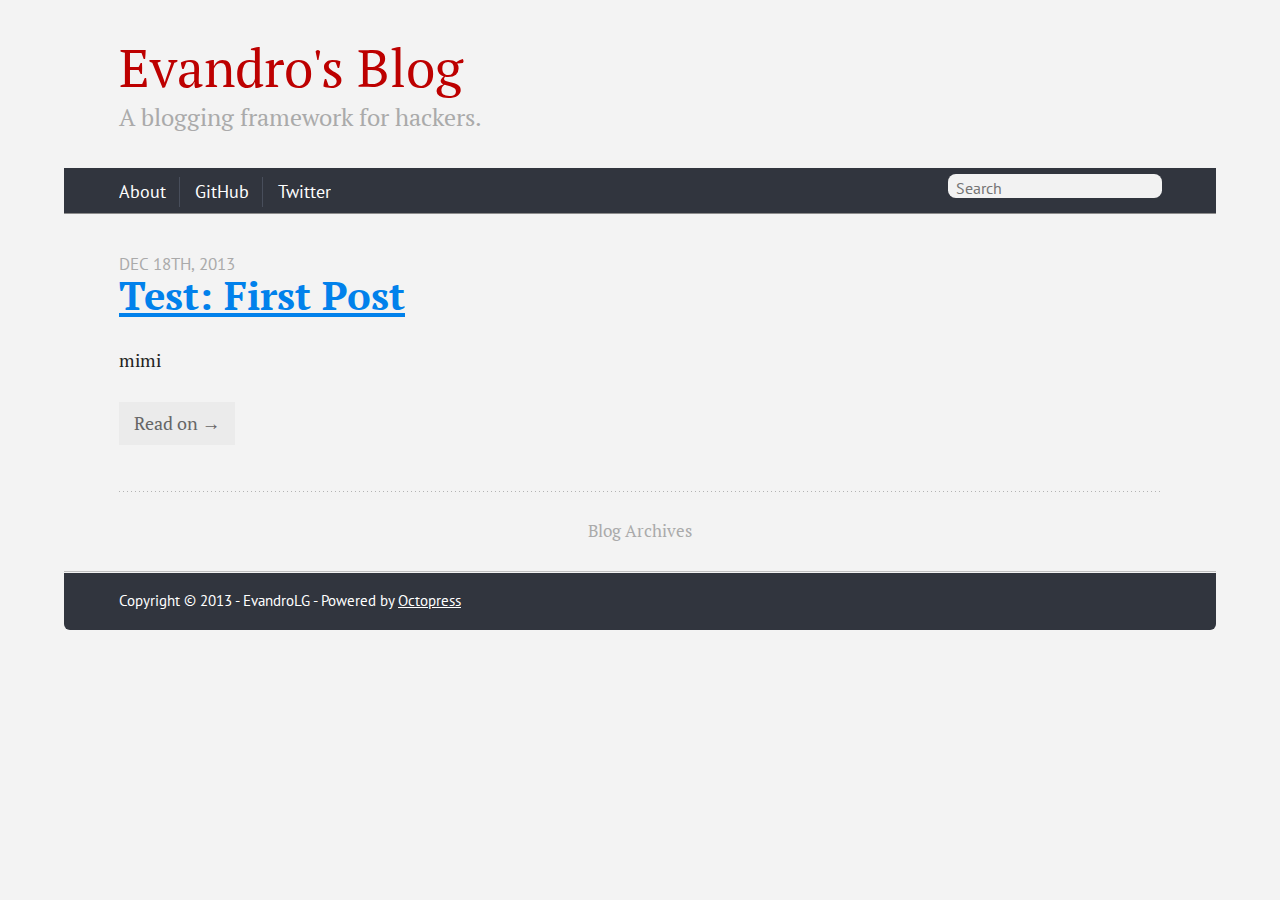
<file: index.html>
<!DOCTYPE html>
<!--[if IEMobile 7 ]><html class="no-js iem7"><![endif]-->
<!--[if lt IE 9]><html class="no-js lte-ie8"><![endif]-->
<!--[if (gt IE 8)|(gt IEMobile 7)|!(IEMobile)|!(IE)]><!--><html class="no-js" lang="en"><!--<![endif]-->
<head>
  <meta charset="utf-8">
  <title>Evandro's Blog</title>
  <meta name="author" content="EvandroLG">

  
  <meta name="description" content="mimi ">
  

  <!-- http://t.co/dKP3o1e -->
  <meta name="HandheldFriendly" content="True">
  <meta name="MobileOptimized" content="320">
  <meta name="viewport" content="width=device-width, initial-scale=1">

  
  <link rel="canonical" href="http://EvandroLG.github.io">
  <link href="/favicon.png" rel="icon">
  <link href="/stylesheets/screen.css" media="screen, projection" rel="stylesheet" type="text/css">
  <link href="/atom.xml" rel="alternate" title="Evandro's Blog" type="application/atom+xml">
  <script src="/javascripts/modernizr-2.0.js"></script>
  <script src="//ajax.googleapis.com/ajax/libs/jquery/1.9.1/jquery.min.js"></script>
  <script>!window.jQuery && document.write(unescape('%3Cscript src="./javascripts/libs/jquery.min.js"%3E%3C/script%3E'))</script>
  <script src="/javascripts/octopress.js" type="text/javascript"></script>
  <!--Fonts from Google"s Web font directory at http://google.com/webfonts -->
<link href="http://fonts.googleapis.com/css?family=PT+Serif:regular,italic,bold,bolditalic" rel="stylesheet" type="text/css">
<link href="http://fonts.googleapis.com/css?family=PT+Sans:regular,italic,bold,bolditalic" rel="stylesheet" type="text/css">

  

</head>

<body   >
  <header role="banner"><hgroup>
  <h1><a href="/">Evandro's Blog</a></h1>
  
    <h2>A blogging framework for hackers.</h2>
  
</hgroup>

</header>
  <nav role="navigation"><ul class="subscription" data-subscription="rss">
  <li><a href="/atom.xml" rel="subscribe-rss" title="subscribe via RSS">RSS</a></li>
  
</ul>
  
<form action="http://google.com/search" method="get">
  <fieldset role="search">
    <input type="hidden" name="q" value="site:EvandroLG.github.io" />
    <input class="search" type="text" name="q" results="0" placeholder="Search"/>
  </fieldset>
</form>
  
<ul class="main-navigation">
  <li><a href="/about/">About</a></li>
  <li><a href="http://github.com/evandrolg" target="_blank">GitHub</a></li>
  <li><a href="http://twitter.com/evandrolg" target="_blank">Twitter</a></li>
</ul>

</nav>
  <div id="main">
    <div id="content">
      <div class="blog-index">
  
  
  
    <article>
      
  <header>
    
      <h1 class="entry-title"><a href="/blog/2013/12/18/test-first-post/">Test: First Post</a></h1>
    
    
      <p class="meta">
        








  


<time datetime="2013-12-18T00:28:15-02:00" pubdate data-updated="true">Dec 18<span>th</span>, 2013</time>
        
      </p>
    
  </header>


  <div class="entry-content"><p>mimi</p>

</div>
  
  
    <footer>
      <a rel="full-article" href="/blog/2013/12/18/test-first-post/">Read on &rarr;</a>
    </footer>
  


    </article>
  
  <div class="pagination">
    
    <a href="/blog/archives">Blog Archives</a>
    
  </div>
</div>
<aside class="sidebar">
  
    
  
</aside>

    </div>
  </div>
  <footer role="contentinfo"><p>
  Copyright &copy; 2013 - EvandroLG -
  <span class="credit">Powered by <a href="http://octopress.org">Octopress</a></span>
</p>

</footer>
  



<div id="fb-root"></div>
<script>(function(d, s, id) {
  var js, fjs = d.getElementsByTagName(s)[0];
  if (d.getElementById(id)) {return;}
  js = d.createElement(s); js.id = id; js.async = true;
  js.src = "//connect.facebook.net/en_US/all.js#appId=212934732101925&xfbml=1";
  fjs.parentNode.insertBefore(js, fjs);
}(document, 'script', 'facebook-jssdk'));</script>



  <script type="text/javascript">
    (function() {
      var script = document.createElement('script'); script.type = 'text/javascript'; script.async = true;
      script.src = 'https://apis.google.com/js/plusone.js';
      var s = document.getElementsByTagName('script')[0]; s.parentNode.insertBefore(script, s);
    })();
  </script>



  <script type="text/javascript">
    (function(){
      var twitterWidgets = document.createElement('script');
      twitterWidgets.type = 'text/javascript';
      twitterWidgets.async = true;
      twitterWidgets.src = '//platform.twitter.com/widgets.js';
      document.getElementsByTagName('head')[0].appendChild(twitterWidgets);
    })();
  </script>





</body>
</html>
</file>
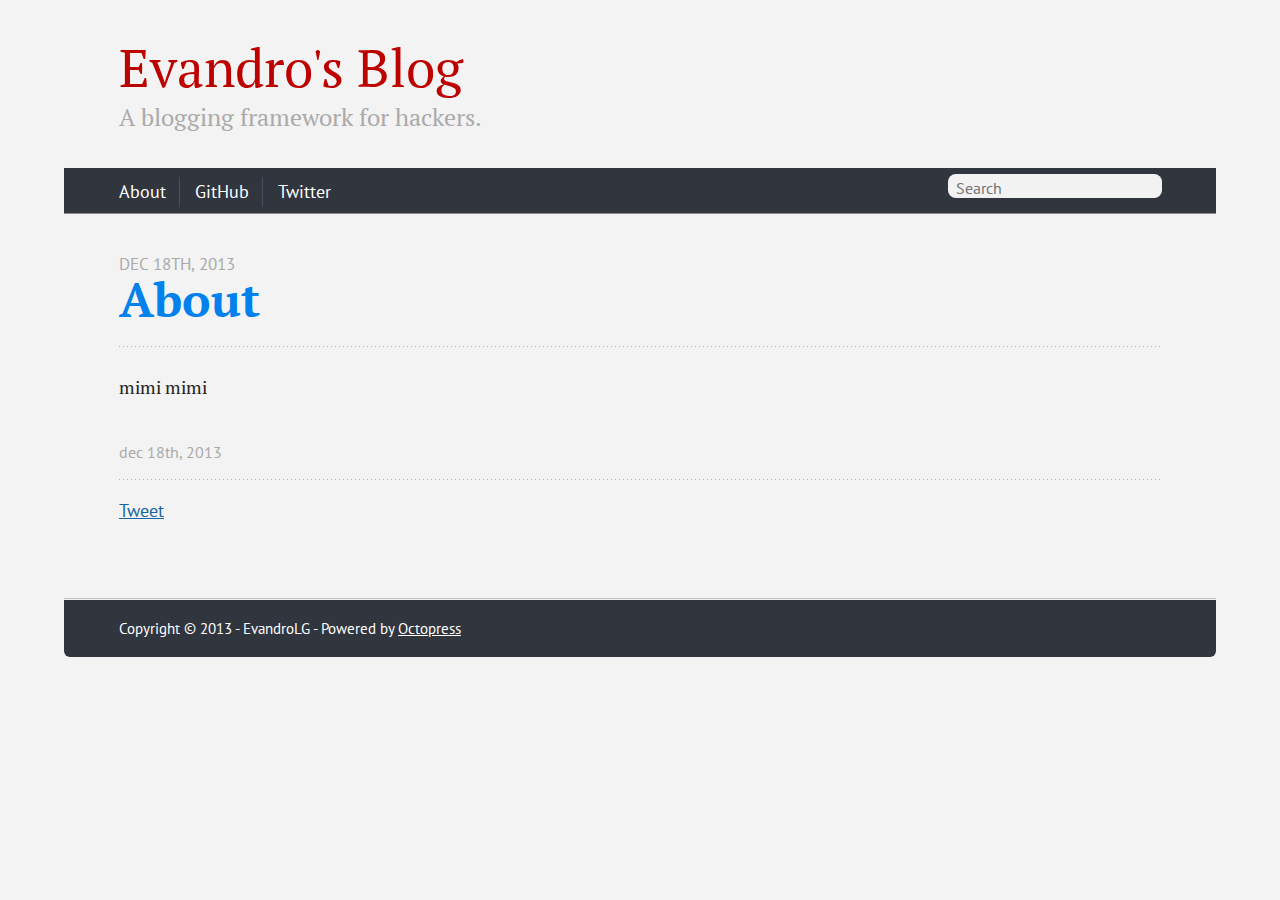
<file: about/index.html>
<!DOCTYPE html>
<!--[if IEMobile 7 ]><html class="no-js iem7"><![endif]-->
<!--[if lt IE 9]><html class="no-js lte-ie8"><![endif]-->
<!--[if (gt IE 8)|(gt IEMobile 7)|!(IEMobile)|!(IE)]><!--><html class="no-js" lang="en"><!--<![endif]-->
<head>
  <meta charset="utf-8">
  <title>About - Evandro's Blog</title>
  <meta name="author" content="EvandroLG">

  
  <meta name="description" content=" About Dec 18th, 2013 mimi
mimi Dec 18th, 2013 Tweet ">
  

  <!-- http://t.co/dKP3o1e -->
  <meta name="HandheldFriendly" content="True">
  <meta name="MobileOptimized" content="320">
  <meta name="viewport" content="width=device-width, initial-scale=1">

  
  <link rel="canonical" href="http://EvandroLG.github.io/about">
  <link href="/favicon.png" rel="icon">
  <link href="/stylesheets/screen.css" media="screen, projection" rel="stylesheet" type="text/css">
  <link href="/atom.xml" rel="alternate" title="Evandro's Blog" type="application/atom+xml">
  <script src="/javascripts/modernizr-2.0.js"></script>
  <script src="//ajax.googleapis.com/ajax/libs/jquery/1.9.1/jquery.min.js"></script>
  <script>!window.jQuery && document.write(unescape('%3Cscript src="./javascripts/libs/jquery.min.js"%3E%3C/script%3E'))</script>
  <script src="/javascripts/octopress.js" type="text/javascript"></script>
  <!--Fonts from Google"s Web font directory at http://google.com/webfonts -->
<link href="http://fonts.googleapis.com/css?family=PT+Serif:regular,italic,bold,bolditalic" rel="stylesheet" type="text/css">
<link href="http://fonts.googleapis.com/css?family=PT+Sans:regular,italic,bold,bolditalic" rel="stylesheet" type="text/css">

  

</head>

<body   >
  <header role="banner"><hgroup>
  <h1><a href="/">Evandro's Blog</a></h1>
  
    <h2>A blogging framework for hackers.</h2>
  
</hgroup>

</header>
  <nav role="navigation"><ul class="subscription" data-subscription="rss">
  <li><a href="/atom.xml" rel="subscribe-rss" title="subscribe via RSS">RSS</a></li>
  
</ul>
  
<form action="http://google.com/search" method="get">
  <fieldset role="search">
    <input type="hidden" name="q" value="site:EvandroLG.github.io" />
    <input class="search" type="text" name="q" results="0" placeholder="Search"/>
  </fieldset>
</form>
  
<ul class="main-navigation">
  <li><a href="/about/">About</a></li>
  <li><a href="http://github.com/evandrolg" target="_blank">GitHub</a></li>
  <li><a href="http://twitter.com/evandrolg" target="_blank">Twitter</a></li>
</ul>

</nav>
  <div id="main">
    <div id="content">
      <div>
<article role="article">
  
  <header>
    <h1 class="entry-title">About</h1>
    <p class="meta">








  


<time datetime="2013-12-18T00:43:00-02:00" pubdate data-updated="true">Dec 18<span>th</span>, 2013</time></p>
  </header>
  
  <p>mimi
mimi</p>

  
    <footer>
      <p class="meta">
        
        








  


<time datetime="2013-12-18T00:43:00-02:00" pubdate data-updated="true">Dec 18<span>th</span>, 2013</time>
        
      </p>
      
        <div class="sharing">
  
  <a href="//twitter.com/share" class="twitter-share-button" data-url="http://EvandroLG.github.io/about/index.html" data-via="evandrolg" data-counturl="http://EvandroLG.github.io/about/index.html" >Tweet</a>
  
  
  <div class="g-plusone" data-size="medium"></div>
  
  
    <div class="fb-like" data-send="true" data-width="450" data-show-faces="false"></div>
  
</div>

      
    </footer>
  
</article>

</div>

<aside class="sidebar">
  
    
  
</aside>


    </div>
  </div>
  <footer role="contentinfo"><p>
  Copyright &copy; 2013 - EvandroLG -
  <span class="credit">Powered by <a href="http://octopress.org">Octopress</a></span>
</p>

</footer>
  



<div id="fb-root"></div>
<script>(function(d, s, id) {
  var js, fjs = d.getElementsByTagName(s)[0];
  if (d.getElementById(id)) {return;}
  js = d.createElement(s); js.id = id; js.async = true;
  js.src = "//connect.facebook.net/en_US/all.js#appId=212934732101925&xfbml=1";
  fjs.parentNode.insertBefore(js, fjs);
}(document, 'script', 'facebook-jssdk'));</script>



  <script type="text/javascript">
    (function() {
      var script = document.createElement('script'); script.type = 'text/javascript'; script.async = true;
      script.src = 'https://apis.google.com/js/plusone.js';
      var s = document.getElementsByTagName('script')[0]; s.parentNode.insertBefore(script, s);
    })();
  </script>



  <script type="text/javascript">
    (function(){
      var twitterWidgets = document.createElement('script');
      twitterWidgets.type = 'text/javascript';
      twitterWidgets.async = true;
      twitterWidgets.src = '//platform.twitter.com/widgets.js';
      document.getElementsByTagName('head')[0].appendChild(twitterWidgets);
    })();
  </script>





</body>
</html>
</file>
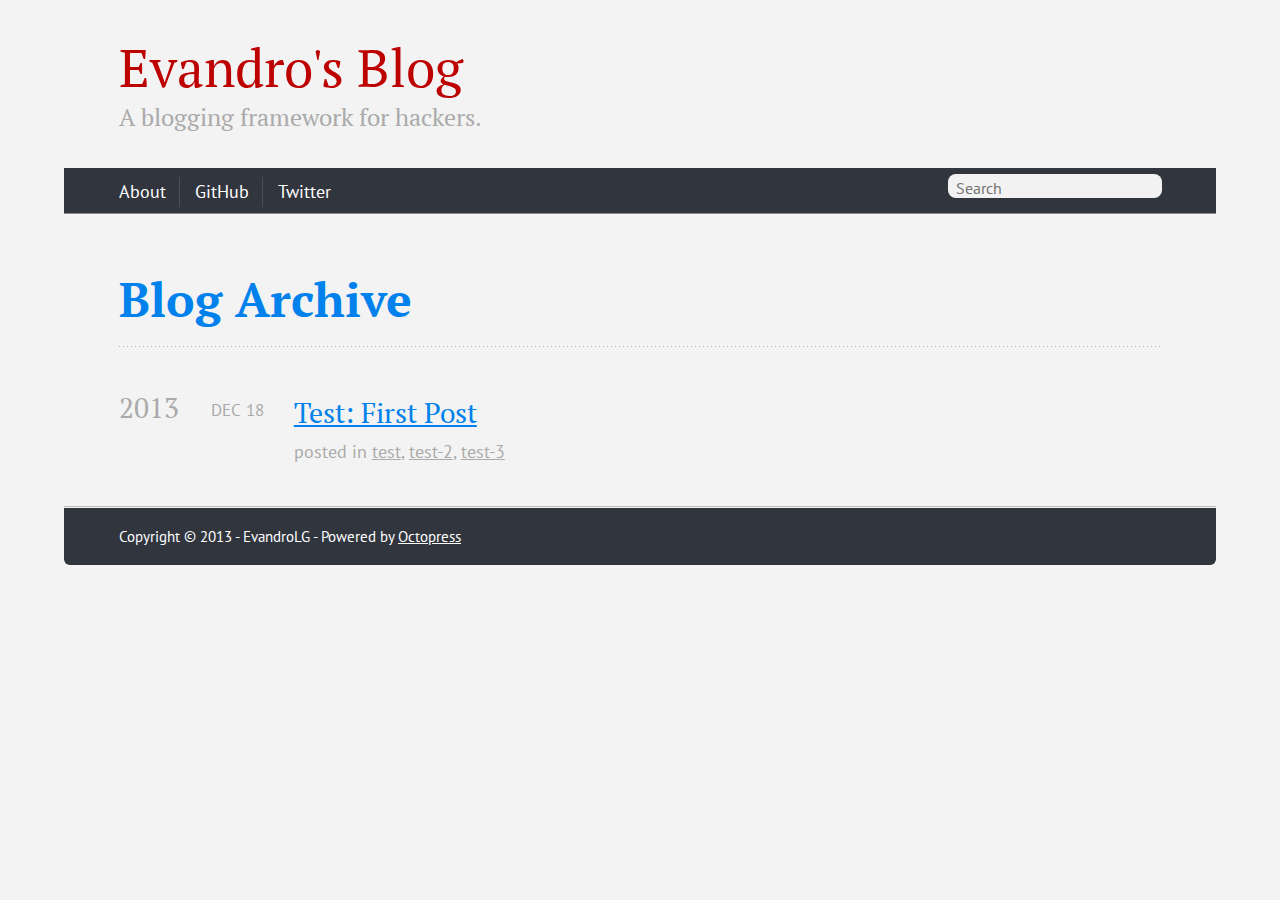
<file: blog/archives/index.html>
<!DOCTYPE html>
<!--[if IEMobile 7 ]><html class="no-js iem7"><![endif]-->
<!--[if lt IE 9]><html class="no-js lte-ie8"><![endif]-->
<!--[if (gt IE 8)|(gt IEMobile 7)|!(IEMobile)|!(IE)]><!--><html class="no-js" lang="en"><!--<![endif]-->
<head>
  <meta charset="utf-8">
  <title>Blog Archive - Evandro's Blog</title>
  <meta name="author" content="EvandroLG">

  
  <meta name="description" content=" Blog Archive 2013 Test: First Post
Dec 18 2013 posted in test, test-2, test-3 ">
  

  <!-- http://t.co/dKP3o1e -->
  <meta name="HandheldFriendly" content="True">
  <meta name="MobileOptimized" content="320">
  <meta name="viewport" content="width=device-width, initial-scale=1">

  
  <link rel="canonical" href="http://EvandroLG.github.io/blog/archives">
  <link href="/favicon.png" rel="icon">
  <link href="/stylesheets/screen.css" media="screen, projection" rel="stylesheet" type="text/css">
  <link href="/atom.xml" rel="alternate" title="Evandro's Blog" type="application/atom+xml">
  <script src="/javascripts/modernizr-2.0.js"></script>
  <script src="//ajax.googleapis.com/ajax/libs/jquery/1.9.1/jquery.min.js"></script>
  <script>!window.jQuery && document.write(unescape('%3Cscript src="./javascripts/libs/jquery.min.js"%3E%3C/script%3E'))</script>
  <script src="/javascripts/octopress.js" type="text/javascript"></script>
  <!--Fonts from Google"s Web font directory at http://google.com/webfonts -->
<link href="http://fonts.googleapis.com/css?family=PT+Serif:regular,italic,bold,bolditalic" rel="stylesheet" type="text/css">
<link href="http://fonts.googleapis.com/css?family=PT+Sans:regular,italic,bold,bolditalic" rel="stylesheet" type="text/css">

  

</head>

<body   >
  <header role="banner"><hgroup>
  <h1><a href="/">Evandro's Blog</a></h1>
  
    <h2>A blogging framework for hackers.</h2>
  
</hgroup>

</header>
  <nav role="navigation"><ul class="subscription" data-subscription="rss">
  <li><a href="/atom.xml" rel="subscribe-rss" title="subscribe via RSS">RSS</a></li>
  
</ul>
  
<form action="http://google.com/search" method="get">
  <fieldset role="search">
    <input type="hidden" name="q" value="site:EvandroLG.github.io" />
    <input class="search" type="text" name="q" results="0" placeholder="Search"/>
  </fieldset>
</form>
  
<ul class="main-navigation">
  <li><a href="/about/">About</a></li>
  <li><a href="http://github.com/evandrolg" target="_blank">GitHub</a></li>
  <li><a href="http://twitter.com/evandrolg" target="_blank">Twitter</a></li>
</ul>

</nav>
  <div id="main">
    <div id="content">
      <div>
<article role="article">
  
  <header>
    <h1 class="entry-title">Blog Archive</h1>
    
  </header>
  
  <div id="blog-archives">



  
  <h2>2013</h2>

<article>
  
<h1><a href="/blog/2013/12/18/test-first-post/">Test: First Post</a></h1>
<time datetime="2013-12-18T00:28:15-02:00" pubdate><span class='month'>Dec</span> <span class='day'>18</span> <span class='year'>2013</span></time>

<footer>
  <span class="categories">posted in <a class='category' href='/blog/categories/test/'>test</a>, <a class='category' href='/blog/categories/test-2/'>test-2</a>, <a class='category' href='/blog/categories/test-3/'>test-3</a></span>
</footer>


</article>

</div>

  
</article>

</div>

<aside class="sidebar">
  
    
  
</aside>


    </div>
  </div>
  <footer role="contentinfo"><p>
  Copyright &copy; 2013 - EvandroLG -
  <span class="credit">Powered by <a href="http://octopress.org">Octopress</a></span>
</p>

</footer>
  



<div id="fb-root"></div>
<script>(function(d, s, id) {
  var js, fjs = d.getElementsByTagName(s)[0];
  if (d.getElementById(id)) {return;}
  js = d.createElement(s); js.id = id; js.async = true;
  js.src = "//connect.facebook.net/en_US/all.js#appId=212934732101925&xfbml=1";
  fjs.parentNode.insertBefore(js, fjs);
}(document, 'script', 'facebook-jssdk'));</script>



  <script type="text/javascript">
    (function() {
      var script = document.createElement('script'); script.type = 'text/javascript'; script.async = true;
      script.src = 'https://apis.google.com/js/plusone.js';
      var s = document.getElementsByTagName('script')[0]; s.parentNode.insertBefore(script, s);
    })();
  </script>



  <script type="text/javascript">
    (function(){
      var twitterWidgets = document.createElement('script');
      twitterWidgets.type = 'text/javascript';
      twitterWidgets.async = true;
      twitterWidgets.src = '//platform.twitter.com/widgets.js';
      document.getElementsByTagName('head')[0].appendChild(twitterWidgets);
    })();
  </script>





</body>
</html>
</file>
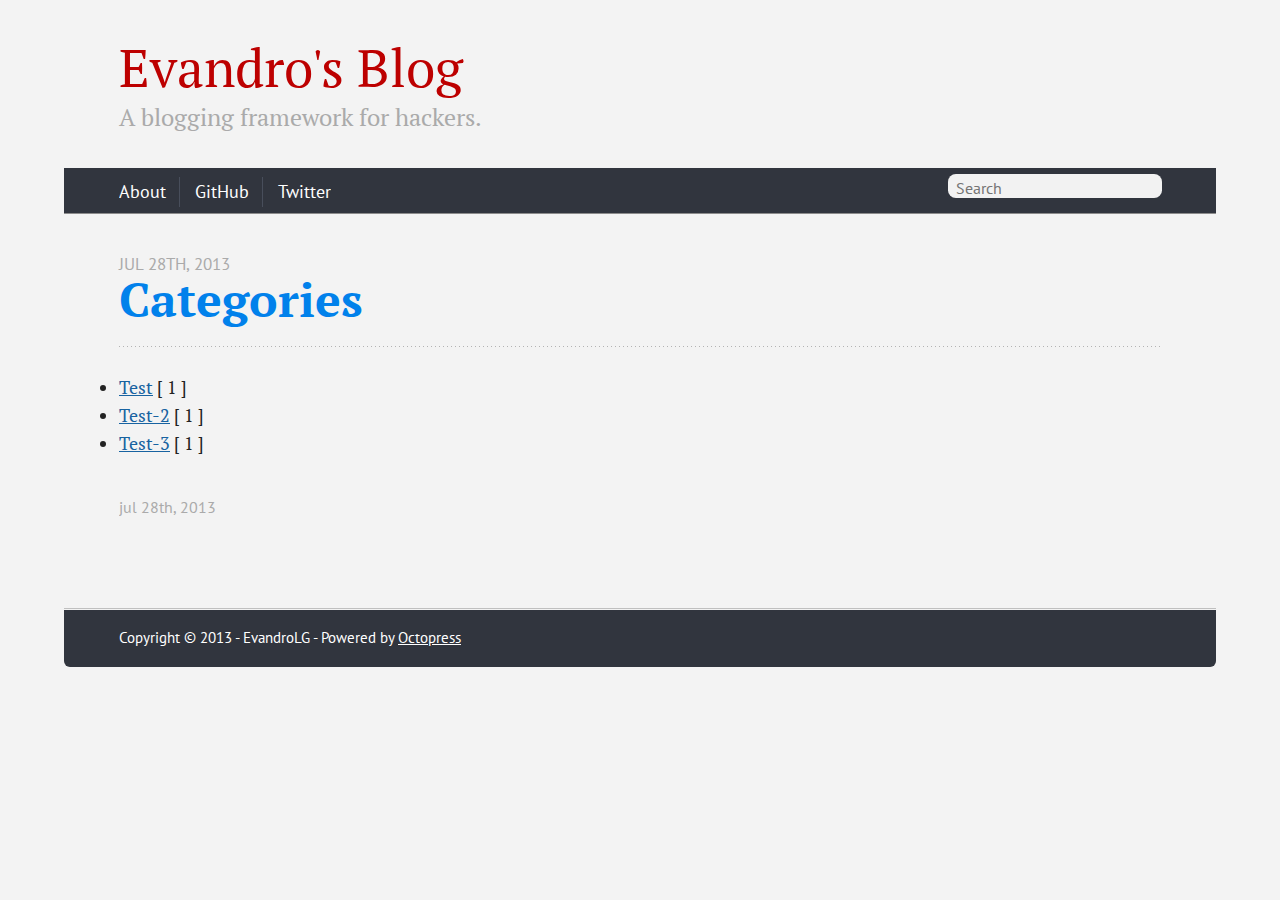
<file: blog/categories/index.html>
<!DOCTYPE html>
<!--[if IEMobile 7 ]><html class="no-js iem7"><![endif]-->
<!--[if lt IE 9]><html class="no-js lte-ie8"><![endif]-->
<!--[if (gt IE 8)|(gt IEMobile 7)|!(IEMobile)|!(IE)]><!--><html class="no-js" lang="en"><!--<![endif]-->
<head>
  <meta charset="utf-8">
  <title>Categories - Evandro's Blog</title>
  <meta name="author" content="EvandroLG">

  
  <meta name="description" content=" Categories Jul 28th, 2013 Test [ 1 ] Test-2 [ 1 ] Test-3 [ 1 ] Jul 28th, 2013 ">
  

  <!-- http://t.co/dKP3o1e -->
  <meta name="HandheldFriendly" content="True">
  <meta name="MobileOptimized" content="320">
  <meta name="viewport" content="width=device-width, initial-scale=1">

  
  <link rel="canonical" href="http://EvandroLG.github.io/blog/categories">
  <link href="/favicon.png" rel="icon">
  <link href="/stylesheets/screen.css" media="screen, projection" rel="stylesheet" type="text/css">
  <link href="/atom.xml" rel="alternate" title="Evandro's Blog" type="application/atom+xml">
  <script src="/javascripts/modernizr-2.0.js"></script>
  <script src="//ajax.googleapis.com/ajax/libs/jquery/1.9.1/jquery.min.js"></script>
  <script>!window.jQuery && document.write(unescape('%3Cscript src="./javascripts/libs/jquery.min.js"%3E%3C/script%3E'))</script>
  <script src="/javascripts/octopress.js" type="text/javascript"></script>
  <!--Fonts from Google"s Web font directory at http://google.com/webfonts -->
<link href="http://fonts.googleapis.com/css?family=PT+Serif:regular,italic,bold,bolditalic" rel="stylesheet" type="text/css">
<link href="http://fonts.googleapis.com/css?family=PT+Sans:regular,italic,bold,bolditalic" rel="stylesheet" type="text/css">

  

</head>

<body   >
  <header role="banner"><hgroup>
  <h1><a href="/">Evandro's Blog</a></h1>
  
    <h2>A blogging framework for hackers.</h2>
  
</hgroup>

</header>
  <nav role="navigation"><ul class="subscription" data-subscription="rss">
  <li><a href="/atom.xml" rel="subscribe-rss" title="subscribe via RSS">RSS</a></li>
  
</ul>
  
<form action="http://google.com/search" method="get">
  <fieldset role="search">
    <input type="hidden" name="q" value="site:EvandroLG.github.io" />
    <input class="search" type="text" name="q" results="0" placeholder="Search"/>
  </fieldset>
</form>
  
<ul class="main-navigation">
  <li><a href="/about/">About</a></li>
  <li><a href="http://github.com/evandrolg" target="_blank">GitHub</a></li>
  <li><a href="http://twitter.com/evandrolg" target="_blank">Twitter</a></li>
</ul>

</nav>
  <div id="main">
    <div id="content">
      <div>
<article role="article">
  
  <header>
    <h1 class="entry-title">Categories</h1>
    <p class="meta">








  


<time datetime="2013-07-28T23:11:00-03:00" pubdate data-updated="true">Jul 28<span>th</span>, 2013</time></p>
  </header>
  
  <ul>

    <li><a href="/blog/categories/test/">Test</a> [ 1 ]</li>

    <li><a href="/blog/categories/test-2/">Test-2</a> [ 1 ]</li>

    <li><a href="/blog/categories/test-3/">Test-3</a> [ 1 ]</li>

</ul>


  
    <footer>
      <p class="meta">
        
        








  


<time datetime="2013-07-28T23:11:00-03:00" pubdate data-updated="true">Jul 28<span>th</span>, 2013</time>
        
      </p>
      
    </footer>
  
</article>

</div>

<aside class="sidebar">
  
    
  
</aside>


    </div>
  </div>
  <footer role="contentinfo"><p>
  Copyright &copy; 2013 - EvandroLG -
  <span class="credit">Powered by <a href="http://octopress.org">Octopress</a></span>
</p>

</footer>
  



<div id="fb-root"></div>
<script>(function(d, s, id) {
  var js, fjs = d.getElementsByTagName(s)[0];
  if (d.getElementById(id)) {return;}
  js = d.createElement(s); js.id = id; js.async = true;
  js.src = "//connect.facebook.net/en_US/all.js#appId=212934732101925&xfbml=1";
  fjs.parentNode.insertBefore(js, fjs);
}(document, 'script', 'facebook-jssdk'));</script>



  <script type="text/javascript">
    (function() {
      var script = document.createElement('script'); script.type = 'text/javascript'; script.async = true;
      script.src = 'https://apis.google.com/js/plusone.js';
      var s = document.getElementsByTagName('script')[0]; s.parentNode.insertBefore(script, s);
    })();
  </script>



  <script type="text/javascript">
    (function(){
      var twitterWidgets = document.createElement('script');
      twitterWidgets.type = 'text/javascript';
      twitterWidgets.async = true;
      twitterWidgets.src = '//platform.twitter.com/widgets.js';
      document.getElementsByTagName('head')[0].appendChild(twitterWidgets);
    })();
  </script>





</body>
</html>
</file>
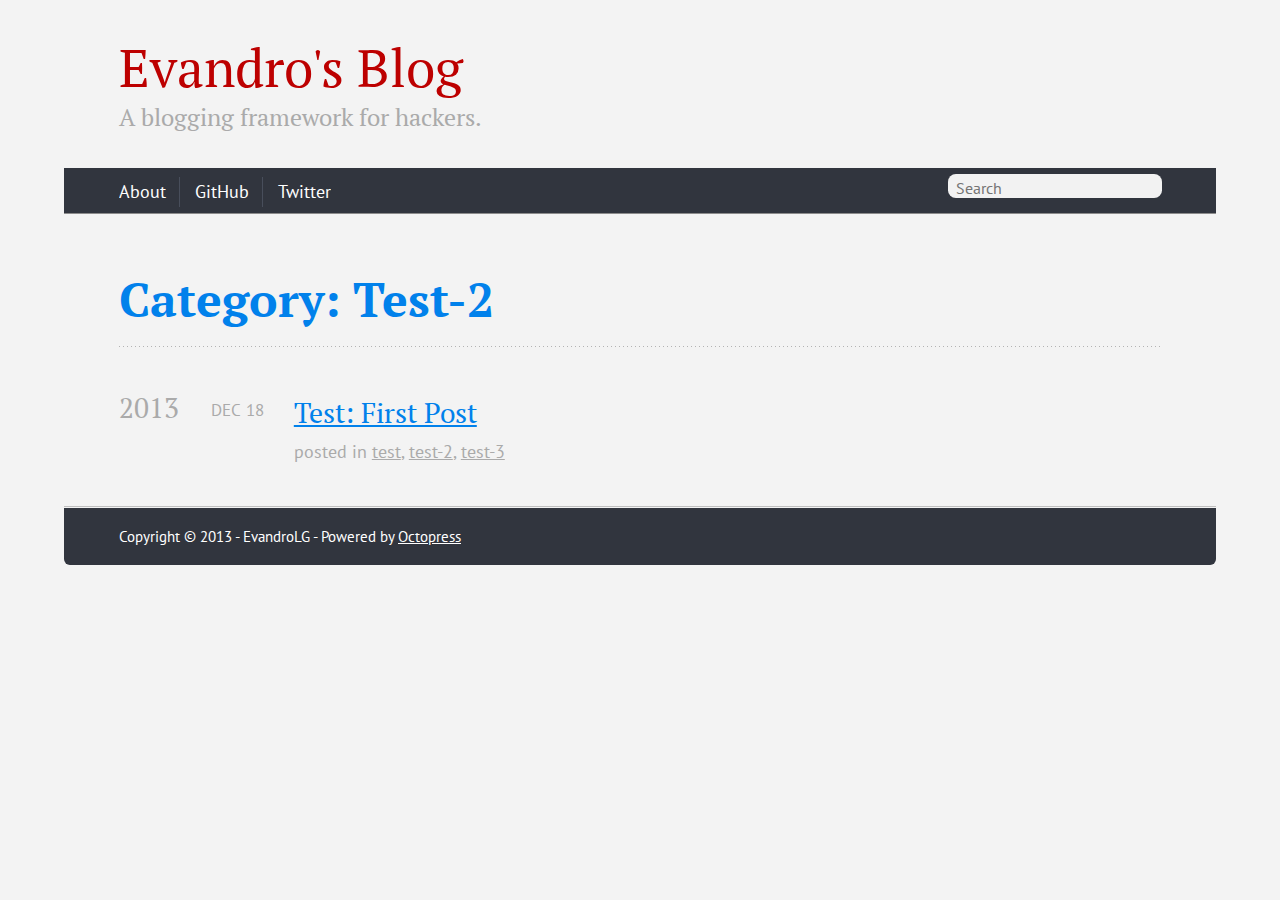
<file: blog/categories/test-2/index.html>
<!DOCTYPE html>
<!--[if IEMobile 7 ]><html class="no-js iem7"><![endif]-->
<!--[if lt IE 9]><html class="no-js lte-ie8"><![endif]-->
<!--[if (gt IE 8)|(gt IEMobile 7)|!(IEMobile)|!(IE)]><!--><html class="no-js" lang="en"><!--<![endif]-->
<head>
  <meta charset="utf-8">
  <title>Category: Test-2 - Evandro's Blog</title>
  <meta name="author" content="EvandroLG">

  
  <meta name="description" content="Category: test-2">
  

  <!-- http://t.co/dKP3o1e -->
  <meta name="HandheldFriendly" content="True">
  <meta name="MobileOptimized" content="320">
  <meta name="viewport" content="width=device-width, initial-scale=1">

  
  <link rel="canonical" href="http://EvandroLG.github.ioblog/categories/test-2">
  <link href="/favicon.png" rel="icon">
  <link href="/stylesheets/screen.css" media="screen, projection" rel="stylesheet" type="text/css">
  <link href="/atom.xml" rel="alternate" title="Evandro's Blog" type="application/atom+xml">
  <script src="/javascripts/modernizr-2.0.js"></script>
  <script src="//ajax.googleapis.com/ajax/libs/jquery/1.9.1/jquery.min.js"></script>
  <script>!window.jQuery && document.write(unescape('%3Cscript src="./javascripts/libs/jquery.min.js"%3E%3C/script%3E'))</script>
  <script src="/javascripts/octopress.js" type="text/javascript"></script>
  <!--Fonts from Google"s Web font directory at http://google.com/webfonts -->
<link href="http://fonts.googleapis.com/css?family=PT+Serif:regular,italic,bold,bolditalic" rel="stylesheet" type="text/css">
<link href="http://fonts.googleapis.com/css?family=PT+Sans:regular,italic,bold,bolditalic" rel="stylesheet" type="text/css">

  

</head>

<body   >
  <header role="banner"><hgroup>
  <h1><a href="/">Evandro's Blog</a></h1>
  
    <h2>A blogging framework for hackers.</h2>
  
</hgroup>

</header>
  <nav role="navigation"><ul class="subscription" data-subscription="rss">
  <li><a href="/atom.xml" rel="subscribe-rss" title="subscribe via RSS">RSS</a></li>
  
</ul>
  
<form action="http://google.com/search" method="get">
  <fieldset role="search">
    <input type="hidden" name="q" value="site:EvandroLG.github.io" />
    <input class="search" type="text" name="q" results="0" placeholder="Search"/>
  </fieldset>
</form>
  
<ul class="main-navigation">
  <li><a href="/about/">About</a></li>
  <li><a href="http://github.com/evandrolg" target="_blank">GitHub</a></li>
  <li><a href="http://twitter.com/evandrolg" target="_blank">Twitter</a></li>
</ul>

</nav>
  <div id="main">
    <div id="content">
      <div>
<article role="article">
  
  <header>
    <h1 class="entry-title">Category: Test-2</h1>
    
  </header>
  
  <div id="blog-archives" class="category">



  
  <h2>2013</h2>

<article>
  
<h1><a href="/blog/2013/12/18/test-first-post/">Test: First Post</a></h1>
<time datetime="2013-12-18T00:28:15-02:00" pubdate><span class='month'>Dec</span> <span class='day'>18</span> <span class='year'>2013</span></time>

<footer>
  <span class="categories">posted in <a class='category' href='/blog/categories/test/'>test</a>, <a class='category' href='/blog/categories/test-2/'>test-2</a>, <a class='category' href='/blog/categories/test-3/'>test-3</a></span>
</footer>


</article>

</div>

  
</article>

</div>

<aside class="sidebar">
  
    
  
</aside>


    </div>
  </div>
  <footer role="contentinfo"><p>
  Copyright &copy; 2013 - EvandroLG -
  <span class="credit">Powered by <a href="http://octopress.org">Octopress</a></span>
</p>

</footer>
  



<div id="fb-root"></div>
<script>(function(d, s, id) {
  var js, fjs = d.getElementsByTagName(s)[0];
  if (d.getElementById(id)) {return;}
  js = d.createElement(s); js.id = id; js.async = true;
  js.src = "//connect.facebook.net/en_US/all.js#appId=212934732101925&xfbml=1";
  fjs.parentNode.insertBefore(js, fjs);
}(document, 'script', 'facebook-jssdk'));</script>



  <script type="text/javascript">
    (function() {
      var script = document.createElement('script'); script.type = 'text/javascript'; script.async = true;
      script.src = 'https://apis.google.com/js/plusone.js';
      var s = document.getElementsByTagName('script')[0]; s.parentNode.insertBefore(script, s);
    })();
  </script>



  <script type="text/javascript">
    (function(){
      var twitterWidgets = document.createElement('script');
      twitterWidgets.type = 'text/javascript';
      twitterWidgets.async = true;
      twitterWidgets.src = '//platform.twitter.com/widgets.js';
      document.getElementsByTagName('head')[0].appendChild(twitterWidgets);
    })();
  </script>





</body>
</html>
</file>
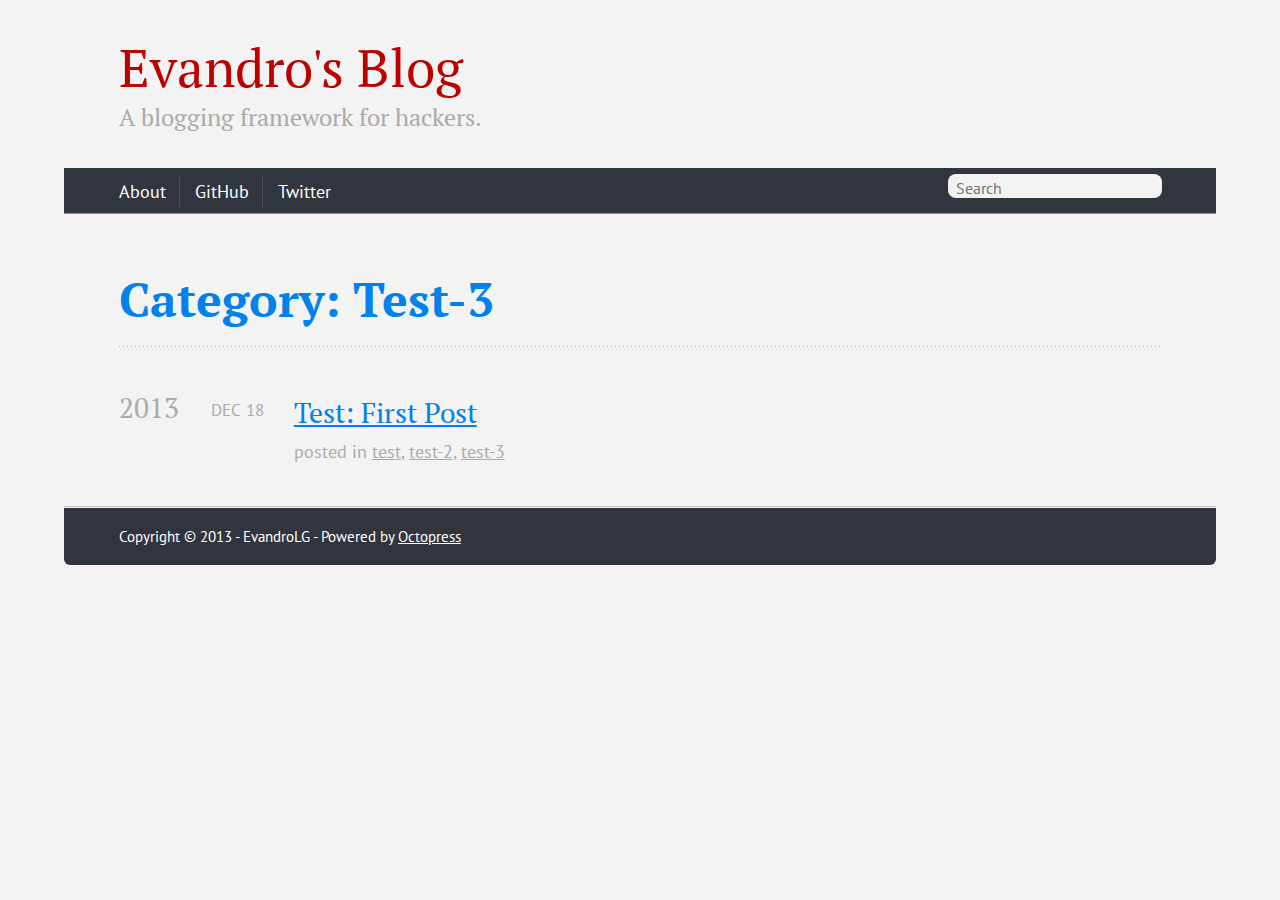
<file: blog/categories/test-3/index.html>
<!DOCTYPE html>
<!--[if IEMobile 7 ]><html class="no-js iem7"><![endif]-->
<!--[if lt IE 9]><html class="no-js lte-ie8"><![endif]-->
<!--[if (gt IE 8)|(gt IEMobile 7)|!(IEMobile)|!(IE)]><!--><html class="no-js" lang="en"><!--<![endif]-->
<head>
  <meta charset="utf-8">
  <title>Category: Test-3 - Evandro's Blog</title>
  <meta name="author" content="EvandroLG">

  
  <meta name="description" content="Category: test-3">
  

  <!-- http://t.co/dKP3o1e -->
  <meta name="HandheldFriendly" content="True">
  <meta name="MobileOptimized" content="320">
  <meta name="viewport" content="width=device-width, initial-scale=1">

  
  <link rel="canonical" href="http://EvandroLG.github.ioblog/categories/test-3">
  <link href="/favicon.png" rel="icon">
  <link href="/stylesheets/screen.css" media="screen, projection" rel="stylesheet" type="text/css">
  <link href="/atom.xml" rel="alternate" title="Evandro's Blog" type="application/atom+xml">
  <script src="/javascripts/modernizr-2.0.js"></script>
  <script src="//ajax.googleapis.com/ajax/libs/jquery/1.9.1/jquery.min.js"></script>
  <script>!window.jQuery && document.write(unescape('%3Cscript src="./javascripts/libs/jquery.min.js"%3E%3C/script%3E'))</script>
  <script src="/javascripts/octopress.js" type="text/javascript"></script>
  <!--Fonts from Google"s Web font directory at http://google.com/webfonts -->
<link href="http://fonts.googleapis.com/css?family=PT+Serif:regular,italic,bold,bolditalic" rel="stylesheet" type="text/css">
<link href="http://fonts.googleapis.com/css?family=PT+Sans:regular,italic,bold,bolditalic" rel="stylesheet" type="text/css">

  

</head>

<body   >
  <header role="banner"><hgroup>
  <h1><a href="/">Evandro's Blog</a></h1>
  
    <h2>A blogging framework for hackers.</h2>
  
</hgroup>

</header>
  <nav role="navigation"><ul class="subscription" data-subscription="rss">
  <li><a href="/atom.xml" rel="subscribe-rss" title="subscribe via RSS">RSS</a></li>
  
</ul>
  
<form action="http://google.com/search" method="get">
  <fieldset role="search">
    <input type="hidden" name="q" value="site:EvandroLG.github.io" />
    <input class="search" type="text" name="q" results="0" placeholder="Search"/>
  </fieldset>
</form>
  
<ul class="main-navigation">
  <li><a href="/about/">About</a></li>
  <li><a href="http://github.com/evandrolg" target="_blank">GitHub</a></li>
  <li><a href="http://twitter.com/evandrolg" target="_blank">Twitter</a></li>
</ul>

</nav>
  <div id="main">
    <div id="content">
      <div>
<article role="article">
  
  <header>
    <h1 class="entry-title">Category: Test-3</h1>
    
  </header>
  
  <div id="blog-archives" class="category">



  
  <h2>2013</h2>

<article>
  
<h1><a href="/blog/2013/12/18/test-first-post/">Test: First Post</a></h1>
<time datetime="2013-12-18T00:28:15-02:00" pubdate><span class='month'>Dec</span> <span class='day'>18</span> <span class='year'>2013</span></time>

<footer>
  <span class="categories">posted in <a class='category' href='/blog/categories/test/'>test</a>, <a class='category' href='/blog/categories/test-2/'>test-2</a>, <a class='category' href='/blog/categories/test-3/'>test-3</a></span>
</footer>


</article>

</div>

  
</article>

</div>

<aside class="sidebar">
  
    
  
</aside>


    </div>
  </div>
  <footer role="contentinfo"><p>
  Copyright &copy; 2013 - EvandroLG -
  <span class="credit">Powered by <a href="http://octopress.org">Octopress</a></span>
</p>

</footer>
  



<div id="fb-root"></div>
<script>(function(d, s, id) {
  var js, fjs = d.getElementsByTagName(s)[0];
  if (d.getElementById(id)) {return;}
  js = d.createElement(s); js.id = id; js.async = true;
  js.src = "//connect.facebook.net/en_US/all.js#appId=212934732101925&xfbml=1";
  fjs.parentNode.insertBefore(js, fjs);
}(document, 'script', 'facebook-jssdk'));</script>



  <script type="text/javascript">
    (function() {
      var script = document.createElement('script'); script.type = 'text/javascript'; script.async = true;
      script.src = 'https://apis.google.com/js/plusone.js';
      var s = document.getElementsByTagName('script')[0]; s.parentNode.insertBefore(script, s);
    })();
  </script>



  <script type="text/javascript">
    (function(){
      var twitterWidgets = document.createElement('script');
      twitterWidgets.type = 'text/javascript';
      twitterWidgets.async = true;
      twitterWidgets.src = '//platform.twitter.com/widgets.js';
      document.getElementsByTagName('head')[0].appendChild(twitterWidgets);
    })();
  </script>





</body>
</html>
</file>
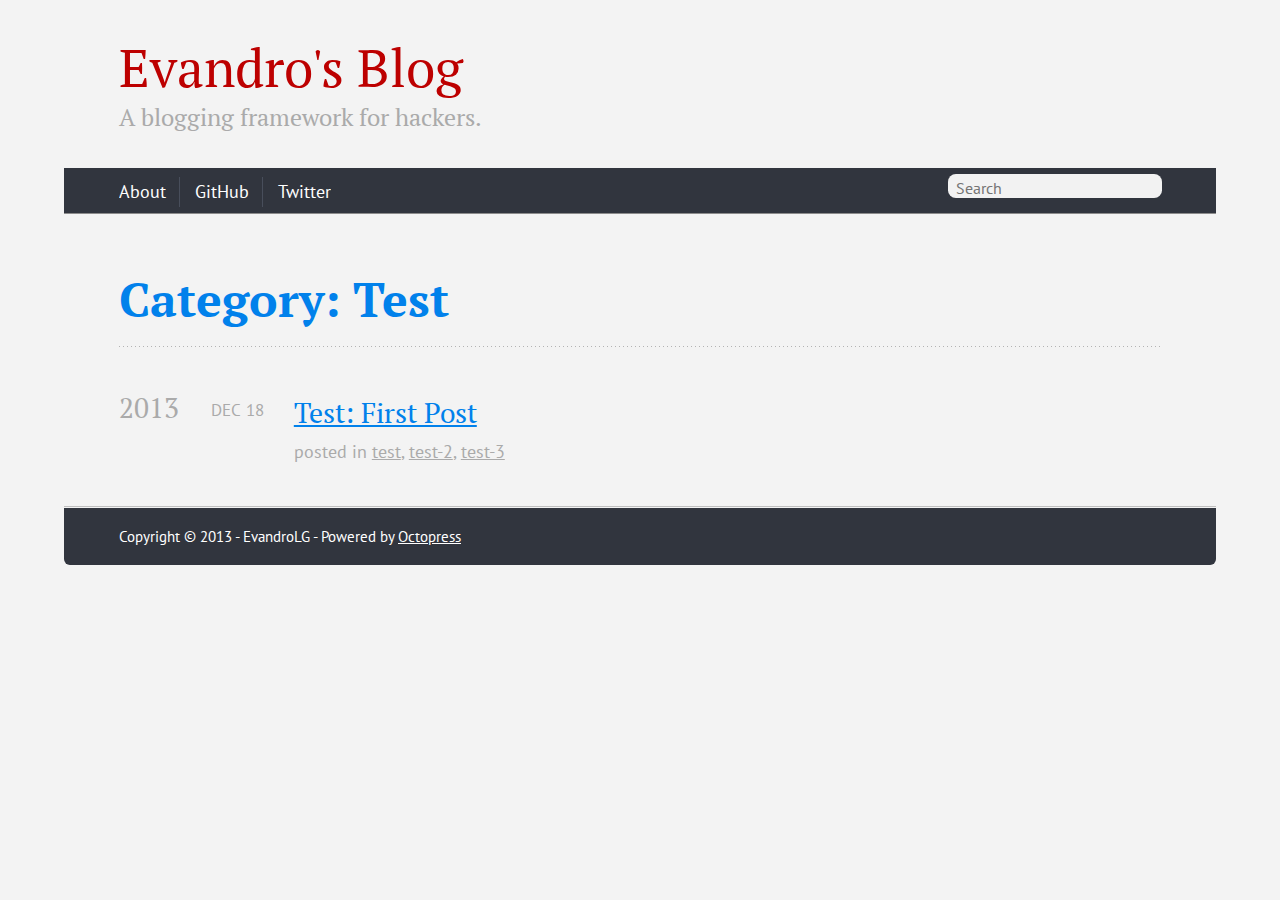
<file: blog/categories/test/index.html>
<!DOCTYPE html>
<!--[if IEMobile 7 ]><html class="no-js iem7"><![endif]-->
<!--[if lt IE 9]><html class="no-js lte-ie8"><![endif]-->
<!--[if (gt IE 8)|(gt IEMobile 7)|!(IEMobile)|!(IE)]><!--><html class="no-js" lang="en"><!--<![endif]-->
<head>
  <meta charset="utf-8">
  <title>Category: Test - Evandro's Blog</title>
  <meta name="author" content="EvandroLG">

  
  <meta name="description" content="Category: test">
  

  <!-- http://t.co/dKP3o1e -->
  <meta name="HandheldFriendly" content="True">
  <meta name="MobileOptimized" content="320">
  <meta name="viewport" content="width=device-width, initial-scale=1">

  
  <link rel="canonical" href="http://EvandroLG.github.ioblog/categories/test">
  <link href="/favicon.png" rel="icon">
  <link href="/stylesheets/screen.css" media="screen, projection" rel="stylesheet" type="text/css">
  <link href="/atom.xml" rel="alternate" title="Evandro's Blog" type="application/atom+xml">
  <script src="/javascripts/modernizr-2.0.js"></script>
  <script src="//ajax.googleapis.com/ajax/libs/jquery/1.9.1/jquery.min.js"></script>
  <script>!window.jQuery && document.write(unescape('%3Cscript src="./javascripts/libs/jquery.min.js"%3E%3C/script%3E'))</script>
  <script src="/javascripts/octopress.js" type="text/javascript"></script>
  <!--Fonts from Google"s Web font directory at http://google.com/webfonts -->
<link href="http://fonts.googleapis.com/css?family=PT+Serif:regular,italic,bold,bolditalic" rel="stylesheet" type="text/css">
<link href="http://fonts.googleapis.com/css?family=PT+Sans:regular,italic,bold,bolditalic" rel="stylesheet" type="text/css">

  

</head>

<body   >
  <header role="banner"><hgroup>
  <h1><a href="/">Evandro's Blog</a></h1>
  
    <h2>A blogging framework for hackers.</h2>
  
</hgroup>

</header>
  <nav role="navigation"><ul class="subscription" data-subscription="rss">
  <li><a href="/atom.xml" rel="subscribe-rss" title="subscribe via RSS">RSS</a></li>
  
</ul>
  
<form action="http://google.com/search" method="get">
  <fieldset role="search">
    <input type="hidden" name="q" value="site:EvandroLG.github.io" />
    <input class="search" type="text" name="q" results="0" placeholder="Search"/>
  </fieldset>
</form>
  
<ul class="main-navigation">
  <li><a href="/about/">About</a></li>
  <li><a href="http://github.com/evandrolg" target="_blank">GitHub</a></li>
  <li><a href="http://twitter.com/evandrolg" target="_blank">Twitter</a></li>
</ul>

</nav>
  <div id="main">
    <div id="content">
      <div>
<article role="article">
  
  <header>
    <h1 class="entry-title">Category: Test</h1>
    
  </header>
  
  <div id="blog-archives" class="category">



  
  <h2>2013</h2>

<article>
  
<h1><a href="/blog/2013/12/18/test-first-post/">Test: First Post</a></h1>
<time datetime="2013-12-18T00:28:15-02:00" pubdate><span class='month'>Dec</span> <span class='day'>18</span> <span class='year'>2013</span></time>

<footer>
  <span class="categories">posted in <a class='category' href='/blog/categories/test/'>test</a>, <a class='category' href='/blog/categories/test-2/'>test-2</a>, <a class='category' href='/blog/categories/test-3/'>test-3</a></span>
</footer>


</article>

</div>

  
</article>

</div>

<aside class="sidebar">
  
    
  
</aside>


    </div>
  </div>
  <footer role="contentinfo"><p>
  Copyright &copy; 2013 - EvandroLG -
  <span class="credit">Powered by <a href="http://octopress.org">Octopress</a></span>
</p>

</footer>
  



<div id="fb-root"></div>
<script>(function(d, s, id) {
  var js, fjs = d.getElementsByTagName(s)[0];
  if (d.getElementById(id)) {return;}
  js = d.createElement(s); js.id = id; js.async = true;
  js.src = "//connect.facebook.net/en_US/all.js#appId=212934732101925&xfbml=1";
  fjs.parentNode.insertBefore(js, fjs);
}(document, 'script', 'facebook-jssdk'));</script>



  <script type="text/javascript">
    (function() {
      var script = document.createElement('script'); script.type = 'text/javascript'; script.async = true;
      script.src = 'https://apis.google.com/js/plusone.js';
      var s = document.getElementsByTagName('script')[0]; s.parentNode.insertBefore(script, s);
    })();
  </script>



  <script type="text/javascript">
    (function(){
      var twitterWidgets = document.createElement('script');
      twitterWidgets.type = 'text/javascript';
      twitterWidgets.async = true;
      twitterWidgets.src = '//platform.twitter.com/widgets.js';
      document.getElementsByTagName('head')[0].appendChild(twitterWidgets);
    })();
  </script>





</body>
</html>
</file>
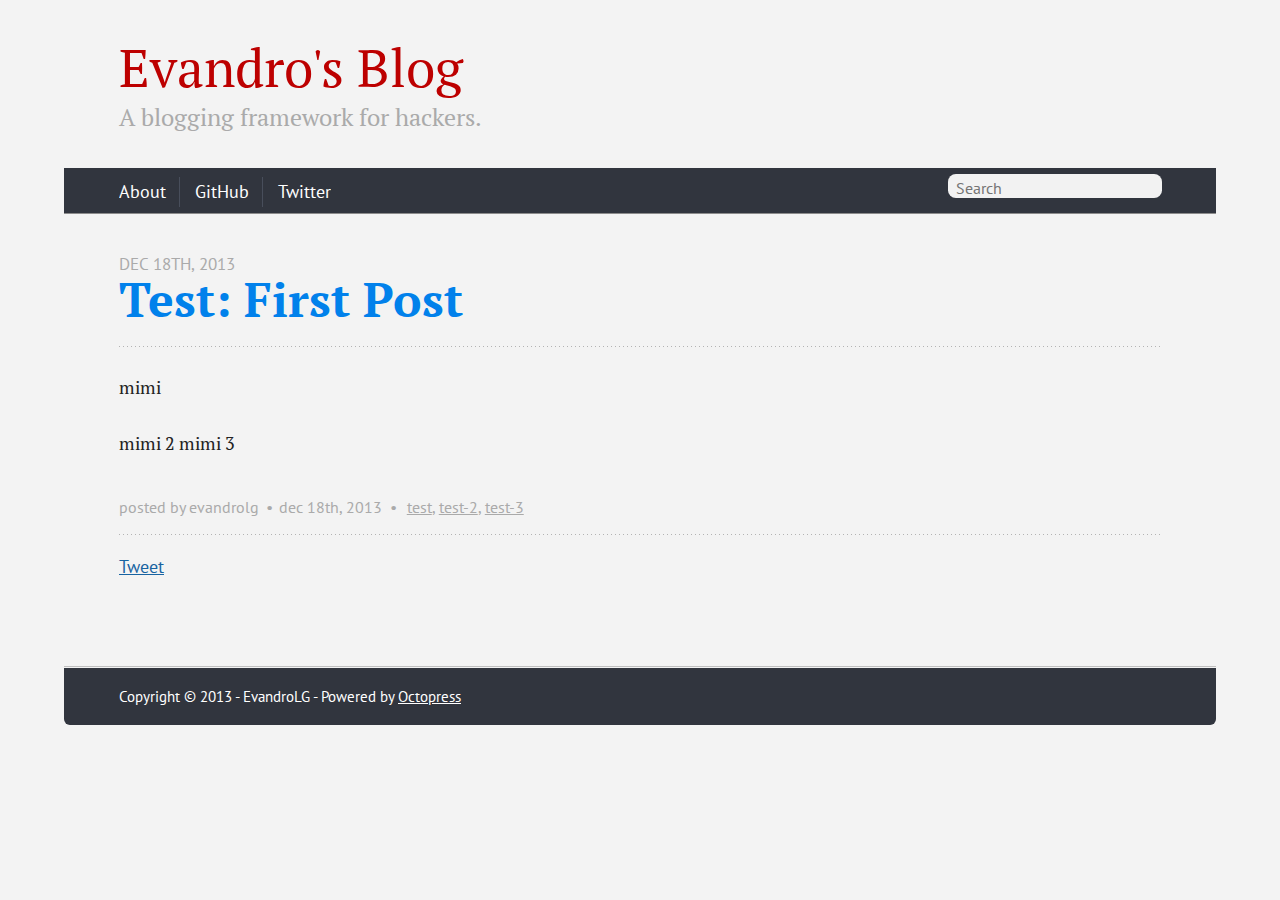
<file: blog/2013/12/18/test-first-post/index.html>
<!DOCTYPE html>
<!--[if IEMobile 7 ]><html class="no-js iem7"><![endif]-->
<!--[if lt IE 9]><html class="no-js lte-ie8"><![endif]-->
<!--[if (gt IE 8)|(gt IEMobile 7)|!(IEMobile)|!(IE)]><!--><html class="no-js" lang="en"><!--<![endif]-->
<head>
  <meta charset="utf-8">
  <title>Test: First Post - Evandro's Blog</title>
  <meta name="author" content="EvandroLG">

  
  <meta name="description" content="mimi mimi 2
mimi 3
">
  

  <!-- http://t.co/dKP3o1e -->
  <meta name="HandheldFriendly" content="True">
  <meta name="MobileOptimized" content="320">
  <meta name="viewport" content="width=device-width, initial-scale=1">

  
  <link rel="canonical" href="http://EvandroLG.github.io/blog/2013/12/18/test-first-post">
  <link href="/favicon.png" rel="icon">
  <link href="/stylesheets/screen.css" media="screen, projection" rel="stylesheet" type="text/css">
  <link href="/atom.xml" rel="alternate" title="Evandro's Blog" type="application/atom+xml">
  <script src="/javascripts/modernizr-2.0.js"></script>
  <script src="//ajax.googleapis.com/ajax/libs/jquery/1.9.1/jquery.min.js"></script>
  <script>!window.jQuery && document.write(unescape('%3Cscript src="./javascripts/libs/jquery.min.js"%3E%3C/script%3E'))</script>
  <script src="/javascripts/octopress.js" type="text/javascript"></script>
  <!--Fonts from Google"s Web font directory at http://google.com/webfonts -->
<link href="http://fonts.googleapis.com/css?family=PT+Serif:regular,italic,bold,bolditalic" rel="stylesheet" type="text/css">
<link href="http://fonts.googleapis.com/css?family=PT+Sans:regular,italic,bold,bolditalic" rel="stylesheet" type="text/css">

  

</head>

<body   >
  <header role="banner"><hgroup>
  <h1><a href="/">Evandro's Blog</a></h1>
  
    <h2>A blogging framework for hackers.</h2>
  
</hgroup>

</header>
  <nav role="navigation"><ul class="subscription" data-subscription="rss">
  <li><a href="/atom.xml" rel="subscribe-rss" title="subscribe via RSS">RSS</a></li>
  
</ul>
  
<form action="http://google.com/search" method="get">
  <fieldset role="search">
    <input type="hidden" name="q" value="site:EvandroLG.github.io" />
    <input class="search" type="text" name="q" results="0" placeholder="Search"/>
  </fieldset>
</form>
  
<ul class="main-navigation">
  <li><a href="/about/">About</a></li>
  <li><a href="http://github.com/evandrolg" target="_blank">GitHub</a></li>
  <li><a href="http://twitter.com/evandrolg" target="_blank">Twitter</a></li>
</ul>

</nav>
  <div id="main">
    <div id="content">
      <div>
<article class="hentry" role="article">
  
  <header>
    
      <h1 class="entry-title">Test: First Post</h1>
    
    
      <p class="meta">
        








  


<time datetime="2013-12-18T00:28:15-02:00" pubdate data-updated="true">Dec 18<span>th</span>, 2013</time>
        
      </p>
    
  </header>


<div class="entry-content"><p>mimi</p>

<!-- more -->


<p>mimi 2
mimi 3</p>
</div>


  <footer>
    <p class="meta">
      
  

<span class="byline author vcard">Posted by <span class="fn">EvandroLG</span></span>

      








  


<time datetime="2013-12-18T00:28:15-02:00" pubdate data-updated="true">Dec 18<span>th</span>, 2013</time>
      

<span class="categories">
  
    <a class='category' href='/blog/categories/test/'>test</a>, <a class='category' href='/blog/categories/test-2/'>test-2</a>, <a class='category' href='/blog/categories/test-3/'>test-3</a>
  
</span>


    </p>
    
      <div class="sharing">
  
  <a href="//twitter.com/share" class="twitter-share-button" data-url="http://EvandroLG.github.io/blog/2013/12/18/test-first-post/" data-via="evandrolg" data-counturl="http://EvandroLG.github.io/blog/2013/12/18/test-first-post/" >Tweet</a>
  
  
  <div class="g-plusone" data-size="medium"></div>
  
  
    <div class="fb-like" data-send="true" data-width="450" data-show-faces="false"></div>
  
</div>

    
    <p class="meta">
      
      
    </p>
  </footer>
</article>

</div>

<aside class="sidebar">
  
    
  
</aside>


    </div>
  </div>
  <footer role="contentinfo"><p>
  Copyright &copy; 2013 - EvandroLG -
  <span class="credit">Powered by <a href="http://octopress.org">Octopress</a></span>
</p>

</footer>
  



<div id="fb-root"></div>
<script>(function(d, s, id) {
  var js, fjs = d.getElementsByTagName(s)[0];
  if (d.getElementById(id)) {return;}
  js = d.createElement(s); js.id = id; js.async = true;
  js.src = "//connect.facebook.net/en_US/all.js#appId=212934732101925&xfbml=1";
  fjs.parentNode.insertBefore(js, fjs);
}(document, 'script', 'facebook-jssdk'));</script>



  <script type="text/javascript">
    (function() {
      var script = document.createElement('script'); script.type = 'text/javascript'; script.async = true;
      script.src = 'https://apis.google.com/js/plusone.js';
      var s = document.getElementsByTagName('script')[0]; s.parentNode.insertBefore(script, s);
    })();
  </script>



  <script type="text/javascript">
    (function(){
      var twitterWidgets = document.createElement('script');
      twitterWidgets.type = 'text/javascript';
      twitterWidgets.async = true;
      twitterWidgets.src = '//platform.twitter.com/widgets.js';
      document.getElementsByTagName('head')[0].appendChild(twitterWidgets);
    })();
  </script>





</body>
</html>
</file>
<file: stylesheets/screen.css>
html,body,div,span,applet,object,iframe,h1,h2,h3,h4,h5,h6,p,blockquote,pre,a,abbr,acronym,address,big,cite,code,del,dfn,em,img,ins,kbd,q,s,samp,small,strike,strong,sub,sup,tt,var,b,u,i,center,dl,dt,dd,ol,ul,li,fieldset,form,label,legend,table,caption,tbody,tfoot,thead,tr,th,td,article,aside,canvas,details,embed,figure,figcaption,footer,header,hgroup,menu,nav,output,ruby,section,summary,time,mark,audio,video{margin:0;padding:0;border:0;font:inherit;font-size:100%;vertical-align:baseline}html{line-height:1}ol,ul{list-style:none}table{border-collapse:collapse;border-spacing:0}caption,th,td{text-align:left;font-weight:normal;vertical-align:middle}q,blockquote{quotes:none}q:before,q:after,blockquote:before,blockquote:after{content:"";content:none}a img{border:none}article,aside,details,figcaption,figure,footer,header,hgroup,menu,nav,section,summary{display:block}a{color:#1863a1}a:visited{color:#751590}a:focus{color:#0181eb}a:hover{color:#0181eb}a:active{color:#01579f}aside.sidebar a{color:#222}aside.sidebar a:focus{color:#0181eb}aside.sidebar a:hover{color:#0181eb}aside.sidebar a:active{color:#01579f}a{-webkit-transition:color 0.3s;-moz-transition:color 0.3s;-o-transition:color 0.3s;transition:color 0.3s}html{background:#252525 url('/images/line-tile.png?1387391397') top left}body>div{background:#f2f2f2 url('/images/noise.png?1387391397') top left;border-bottom:1px solid #bfbfbf}body>div>div{background:#f8f8f8 url('/images/noise.png?1387391397') top left;border-right:1px solid #e0e0e0}.heading,body>header h1,h1,h2,h3,h4,h5,h6{font-family:"PT Serif","Georgia","Helvetica Neue",Arial,sans-serif}.sans,body>header h2,article header p.meta,article>footer,#content .blog-index footer,html .gist .gist-file .gist-meta,#blog-archives a.category,#blog-archives time,aside.sidebar section,body>footer{font-family:"PT Sans","Helvetica Neue",Arial,sans-serif}.serif,body,#content .blog-index a[rel=full-article]{font-family:"PT Serif",Georgia,Times,"Times New Roman",serif}.mono,pre,code,tt,p code,li code{font-family:Menlo,Monaco,"Andale Mono","lucida console","Courier New",monospace}body>header h1{font-size:2.2em;font-family:"PT Serif","Georgia","Helvetica Neue",Arial,sans-serif;font-weight:normal;line-height:1.2em;margin-bottom:0.6667em}body>header h2{font-family:"PT Serif","Georgia","Helvetica Neue",Arial,sans-serif}body{line-height:1.5em;color:#222}h1{font-size:2.2em;line-height:1.2em}@media only screen and (min-width: 992px){body{font-size:1.15em}h1{font-size:2.6em;line-height:1.2em}}h1,h2,h3,h4,h5,h6{text-rendering:optimizelegibility;margin-bottom:1em;font-weight:bold}h2,section h1{font-size:1.5em}h3,section h2,section section h1{font-size:1.3em}h4,section h3,section section h2,section section section h1{font-size:1em}h5,section h4,section section h3{font-size:.9em}h6,section h5,section section h4,section section section h3{font-size:.8em}p,article blockquote,ul,ol{margin-bottom:1.5em}ul{list-style-type:disc}ul ul{list-style-type:circle;margin-bottom:0px}ul ul ul{list-style-type:square;margin-bottom:0px}ol{list-style-type:decimal}ol ol{list-style-type:lower-alpha;margin-bottom:0px}ol ol ol{list-style-type:lower-roman;margin-bottom:0px}ul,ul ul,ul ol,ol,ol ul,ol ol{margin-left:1.3em}ul ul,ul ol,ol ul,ol ol{margin-bottom:0em}strong{font-weight:bold}em{font-style:italic}sup,sub{font-size:0.75em;position:relative;display:inline-block;padding:0 .2em;line-height:.8em}sup{top:-.5em}sub{bottom:-.5em}a[rev='footnote']{font-size:.75em;padding:0 .3em;line-height:1}q{font-style:italic}q:before{content:"\201C"}q:after{content:"\201D"}em,dfn{font-style:italic}strong,dfn{font-weight:bold}del,s{text-decoration:line-through}abbr,acronym{border-bottom:1px dotted;cursor:help}hr{margin-bottom:0.2em}small{font-size:.8em}big{font-size:1.2em}article blockquote{font-style:italic;position:relative;font-size:1.2em;line-height:1.5em;padding-left:1em;border-left:4px solid rgba(170,170,170,0.5)}article blockquote cite{font-style:italic}article blockquote cite a{color:#aaa !important;word-wrap:break-word}article blockquote cite:before{content:'\2014';padding-right:.3em;padding-left:.3em;color:#aaa}@media only screen and (min-width: 992px){article blockquote{padding-left:1.5em;border-left-width:4px}}.pullquote-right:before,.pullquote-left:before{padding:0;border:none;content:attr(data-pullquote);float:right;width:45%;margin:.5em 0 1em 1.5em;position:relative;top:7px;font-size:1.4em;line-height:1.45em}.pullquote-left:before{float:left;margin:.5em 1.5em 1em 0}.force-wrap,article a,aside.sidebar a{white-space:-moz-pre-wrap;white-space:-pre-wrap;white-space:-o-pre-wrap;white-space:pre-wrap;word-wrap:break-word}.group,body>header,body>nav,body>footer,body #content>article,body #content>div>article,body #content>div>section,body div.pagination,aside.sidebar,#main,#content,.sidebar{*zoom:1}.group:after,body>header:after,body>nav:after,body>footer:after,body #content>article:after,body #content>div>section:after,body div.pagination:after,#main:after,#content:after,.sidebar:after{content:"";display:table;clear:both}body{-webkit-text-size-adjust:none;max-width:1200px;position:relative;margin:0 auto}body>header,body>nav,body>footer,body #content>article,body #content>div>article,body #content>div>section{padding-left:18px;padding-right:18px}@media only screen and (min-width: 480px){body>header,body>nav,body>footer,body #content>article,body #content>div>article,body #content>div>section{padding-left:25px;padding-right:25px}}@media only screen and (min-width: 768px){body>header,body>nav,body>footer,body #content>article,body #content>div>article,body #content>div>section{padding-left:35px;padding-right:35px}}@media only screen and (min-width: 992px){body>header,body>nav,body>footer,body #content>article,body #content>div>article,body #content>div>section{padding-left:55px;padding-right:55px}}body div.pagination{margin-left:18px;margin-right:18px}@media only screen and (min-width: 480px){body div.pagination{margin-left:25px;margin-right:25px}}@media only screen and (min-width: 768px){body div.pagination{margin-left:35px;margin-right:35px}}@media only screen and (min-width: 992px){body div.pagination{margin-left:55px;margin-right:55px}}body>header{font-size:1em;padding-top:1.5em;padding-bottom:1.5em}#content{overflow:hidden}#content>div,#content>article{width:100%}aside.sidebar{float:none;padding:0 18px 1px;background-color:#f7f7f7;border-top:1px solid #e0e0e0}.flex-content,article img,article video,article .flash-video,aside.sidebar img{max-width:100%;height:auto}.basic-alignment.left,article img.left,article video.left,article .left.flash-video,aside.sidebar img.left{float:left;margin-right:1.5em}.basic-alignment.right,article img.right,article video.right,article .right.flash-video,aside.sidebar img.right{float:right;margin-left:1.5em}.basic-alignment.center,article img.center,article video.center,article .center.flash-video,aside.sidebar img.center{display:block;margin:0 auto 1.5em}.basic-alignment.left,article img.left,article video.left,article .left.flash-video,aside.sidebar img.left,.basic-alignment.right,article img.right,article video.right,article .right.flash-video,aside.sidebar img.right{margin-bottom:.8em}.toggle-sidebar,.no-sidebar .toggle-sidebar{display:none}@media only screen and (min-width: 750px){body.sidebar-footer aside.sidebar{float:none;width:auto;clear:left;margin:0;padding:0 35px 1px;background-color:#f7f7f7;border-top:1px solid #eaeaea}body.sidebar-footer aside.sidebar section.odd,body.sidebar-footer aside.sidebar section.even{float:left;width:48%}body.sidebar-footer aside.sidebar section.odd{margin-left:0}body.sidebar-footer aside.sidebar section.even{margin-left:4%}body.sidebar-footer aside.sidebar.thirds section{width:30%;margin-left:5%}body.sidebar-footer aside.sidebar.thirds section.first{margin-left:0;clear:both}}body.sidebar-footer #content{margin-right:0px}body.sidebar-footer .toggle-sidebar{display:none}@media only screen and (min-width: 550px){body>header{font-size:1em}}@media only screen and (min-width: 750px){aside.sidebar{float:none;width:auto;clear:left;margin:0;padding:0 35px 1px;background-color:#f7f7f7;border-top:1px solid #eaeaea}aside.sidebar section.odd,aside.sidebar section.even{float:left;width:48%}aside.sidebar section.odd{margin-left:0}aside.sidebar section.even{margin-left:4%}aside.sidebar.thirds section{width:30%;margin-left:5%}aside.sidebar.thirds section.first{margin-left:0;clear:both}}@media only screen and (min-width: 768px){body{-webkit-text-size-adjust:auto}body>header{font-size:1.2em}#main{padding:0;margin:0 auto}#content{overflow:visible;margin-right:240px;position:relative}.no-sidebar #content{margin-right:0;border-right:0}.collapse-sidebar #content{margin-right:20px}#content>div,#content>article{padding-top:17.5px;padding-bottom:17.5px;float:left}aside.sidebar{width:210px;padding:0 15px 15px;background:none;clear:none;float:left;margin:0 -100% 0 0}aside.sidebar section{width:auto;margin-left:0}aside.sidebar section.odd,aside.sidebar section.even{float:none;width:auto;margin-left:0}.collapse-sidebar aside.sidebar{float:none;width:auto;clear:left;margin:0;padding:0 35px 1px;background-color:#f7f7f7;border-top:1px solid #eaeaea}.collapse-sidebar aside.sidebar section.odd,.collapse-sidebar aside.sidebar section.even{float:left;width:48%}.collapse-sidebar aside.sidebar section.odd{margin-left:0}.collapse-sidebar aside.sidebar section.even{margin-left:4%}.collapse-sidebar aside.sidebar.thirds section{width:30%;margin-left:5%}.collapse-sidebar aside.sidebar.thirds section.first{margin-left:0;clear:both}}@media only screen and (min-width: 992px){body>header{font-size:1.3em}#content{margin-right:300px}#content>div,#content>article{padding-top:27.5px;padding-bottom:27.5px}aside.sidebar{width:260px;padding:1.2em 20px 20px}.collapse-sidebar aside.sidebar{padding-left:55px;padding-right:55px}}@media only screen and (min-width: 768px){ul,ol{margin-left:0}}body>header{background:#333}body>header h1{display:inline-block;margin:0}body>header h1 a,body>header h1 a:visited,body>header h1 a:hover{color:#f2f2f2;text-decoration:none}body>header h2{margin:.2em 0 0;font-size:1em;color:#aaa;font-weight:normal}body>nav{position:relative;background-color:#ccc;background:url('/images/noise.png?1387391397'),-webkit-gradient(linear, 50% 0%, 50% 100%, color-stop(0%, #e0e0e0), color-stop(50%, #cccccc), color-stop(100%, #b0b0b0));background:url('/images/noise.png?1387391397'),-webkit-linear-gradient(#e0e0e0,#cccccc,#b0b0b0);background:url('/images/noise.png?1387391397'),-moz-linear-gradient(#e0e0e0,#cccccc,#b0b0b0);background:url('/images/noise.png?1387391397'),-o-linear-gradient(#e0e0e0,#cccccc,#b0b0b0);background:url('/images/noise.png?1387391397'),linear-gradient(#e0e0e0,#cccccc,#b0b0b0);border-top:1px solid #f2f2f2;border-bottom:1px solid #8c8c8c;padding-top:.35em;padding-bottom:.35em}body>nav form{-webkit-background-clip:padding;-moz-background-clip:padding;background-clip:padding-box;margin:0;padding:0}body>nav form .search{padding:.3em .5em 0;font-size:.85em;font-family:"PT Sans","Helvetica Neue",Arial,sans-serif;line-height:1.1em;width:95%;-webkit-border-radius:0.5em;-moz-border-radius:0.5em;-ms-border-radius:0.5em;-o-border-radius:0.5em;border-radius:0.5em;-webkit-background-clip:padding;-moz-background-clip:padding;background-clip:padding-box;-webkit-box-shadow:#d1d1d1 0 1px;-moz-box-shadow:#d1d1d1 0 1px;box-shadow:#d1d1d1 0 1px;background-color:#f2f2f2;border:1px solid #b3b3b3;color:#888}body>nav form .search:focus{color:#444;border-color:#80b1df;-webkit-box-shadow:#80b1df 0 0 4px,#80b1df 0 0 3px inset;-moz-box-shadow:#80b1df 0 0 4px,#80b1df 0 0 3px inset;box-shadow:#80b1df 0 0 4px,#80b1df 0 0 3px inset;background-color:#fff;outline:none}body>nav fieldset[role=search]{float:right;width:48%}body>nav fieldset.mobile-nav{float:left;width:48%}body>nav fieldset.mobile-nav select{width:100%;font-size:.8em;border:1px solid #888}body>nav ul{display:none}@media only screen and (min-width: 550px){body>nav{font-size:.9em}body>nav ul{margin:0;padding:0;border:0;overflow:hidden;*zoom:1;float:left;display:block;padding-top:.15em}body>nav ul li{list-style-image:none;list-style-type:none;margin-left:0;white-space:nowrap;display:inline;float:left;padding-left:0;padding-right:0}body>nav ul li:first-child,body>nav ul li.first{padding-left:0}body>nav ul li:last-child{padding-right:0}body>nav ul li.last{padding-right:0}body>nav ul.subscription{margin-left:.8em;float:right}body>nav ul.subscription li:last-child a{padding-right:0}body>nav ul li{margin:0}body>nav a{color:#6b6b6b;font-family:"PT Sans","Helvetica Neue",Arial,sans-serif;text-shadow:#ebebeb 0 1px;float:left;text-decoration:none;font-size:1.1em;padding:.1em 0;line-height:1.5em}body>nav a:visited{color:#6b6b6b}body>nav a:hover{color:#2b2b2b}body>nav li+li{border-left:1px solid #b0b0b0;margin-left:.8em}body>nav li+li a{padding-left:.8em;border-left:1px solid #dedede}body>nav form{float:right;text-align:left;padding-left:.8em;width:175px}body>nav form .search{width:93%;font-size:.95em;line-height:1.2em}body>nav ul[data-subscription$=email]+form{width:97px}body>nav ul[data-subscription$=email]+form .search{width:91%}body>nav fieldset.mobile-nav{display:none}body>nav fieldset[role=search]{width:99%}}@media only screen and (min-width: 992px){body>nav form{width:215px}body>nav ul[data-subscription$=email]+form{width:147px}}.no-placeholder body>nav .search{background:#f2f2f2 url('/images/search.png?1387391397') 0.3em 0.25em no-repeat;text-indent:1.3em}@media only screen and (min-width: 550px){.maskImage body>nav ul[data-subscription$=email]+form{width:123px}}@media only screen and (min-width: 992px){.maskImage body>nav ul[data-subscription$=email]+form{width:173px}}.maskImage ul.subscription{position:relative;top:.2em}.maskImage ul.subscription li,.maskImage ul.subscription a{border:0;padding:0}.maskImage a[rel=subscribe-rss]{position:relative;top:0px;text-indent:-999999em;background-color:#dedede;border:0;padding:0}.maskImage a[rel=subscribe-rss],.maskImage a[rel=subscribe-rss]:after{-webkit-mask-image:url('/images/rss.png?1387391397');-moz-mask-image:url('/images/rss.png?1387391397');-ms-mask-image:url('/images/rss.png?1387391397');-o-mask-image:url('/images/rss.png?1387391397');mask-image:url('/images/rss.png?1387391397');-webkit-mask-repeat:no-repeat;-moz-mask-repeat:no-repeat;-ms-mask-repeat:no-repeat;-o-mask-repeat:no-repeat;mask-repeat:no-repeat;width:22px;height:22px}.maskImage a[rel=subscribe-rss]:after{content:"";position:absolute;top:-1px;left:0;background-color:#ababab}.maskImage a[rel=subscribe-rss]:hover:after{background-color:#9e9e9e}.maskImage a[rel=subscribe-email]{position:relative;top:0px;text-indent:-999999em;background-color:#dedede;border:0;padding:0}.maskImage a[rel=subscribe-email],.maskImage a[rel=subscribe-email]:after{-webkit-mask-image:url('/images/email.png?1387391397');-moz-mask-image:url('/images/email.png?1387391397');-ms-mask-image:url('/images/email.png?1387391397');-o-mask-image:url('/images/email.png?1387391397');mask-image:url('/images/email.png?1387391397');-webkit-mask-repeat:no-repeat;-moz-mask-repeat:no-repeat;-ms-mask-repeat:no-repeat;-o-mask-repeat:no-repeat;mask-repeat:no-repeat;width:28px;height:22px}.maskImage a[rel=subscribe-email]:after{content:"";position:absolute;top:-1px;left:0;background-color:#ababab}.maskImage a[rel=subscribe-email]:hover:after{background-color:#9e9e9e}article{padding-top:1em}article header{position:relative;padding-top:2em;padding-bottom:1em;margin-bottom:1em;background:url('[data-uri]') bottom left repeat-x}article header h1{margin:0}article header h1 a{text-decoration:none}article header h1 a:hover{text-decoration:underline}article header p{font-size:.9em;color:#aaa;margin:0}article header p.meta{text-transform:uppercase;position:absolute;top:0}@media only screen and (min-width: 768px){article header{margin-bottom:1.5em;padding-bottom:1em;background:url('[data-uri]') bottom left repeat-x}}article h2{padding-top:0.8em;background:url('[data-uri]') top left repeat-x}.entry-content article h2:first-child,article header+h2{padding-top:0}article h2:first-child,article header+h2{background:none}article .feature{padding-top:.5em;margin-bottom:1em;padding-bottom:1em;background:url('[data-uri]') bottom left repeat-x;font-size:2.0em;font-style:italic;line-height:1.3em}article img,article video,article .flash-video{-webkit-border-radius:0.3em;-moz-border-radius:0.3em;-ms-border-radius:0.3em;-o-border-radius:0.3em;border-radius:0.3em;-webkit-box-shadow:rgba(0,0,0,0.15) 0 1px 4px;-moz-box-shadow:rgba(0,0,0,0.15) 0 1px 4px;box-shadow:rgba(0,0,0,0.15) 0 1px 4px;-webkit-box-sizing:border-box;-moz-box-sizing:border-box;box-sizing:border-box;border:#fff 0.5em solid}article video,article .flash-video{margin:0 auto 1.5em}article video{display:block;width:100%}article .flash-video>div{position:relative;display:block;padding-bottom:56.25%;padding-top:1px;height:0;overflow:hidden}article .flash-video>div iframe,article .flash-video>div object,article .flash-video>div embed{position:absolute;top:0;left:0;width:100%;height:100%}article>footer{padding-bottom:2.5em;margin-top:2em}article>footer p.meta{margin-bottom:.8em;font-size:.85em;clear:both;overflow:hidden}.blog-index article+article{background:url('[data-uri]') top left repeat-x}#content .blog-index{padding-top:0;padding-bottom:0}#content .blog-index article{padding-top:2em}#content .blog-index article header{background:none;padding-bottom:0}#content .blog-index article h1{font-size:2.2em}#content .blog-index article h1 a{color:inherit}#content .blog-index article h1 a:hover{color:#0181eb}#content .blog-index a[rel=full-article]{background:#ebebeb;display:inline-block;padding:.4em .8em;margin-right:.5em;text-decoration:none;color:#666;-webkit-transition:background-color 0.5s;-moz-transition:background-color 0.5s;-o-transition:background-color 0.5s;transition:background-color 0.5s}#content .blog-index a[rel=full-article]:hover{background:#0181eb;text-shadow:none;color:#f8f8f8}#content .blog-index footer{margin-top:1em}.separator,article>footer .byline+time:before,article>footer time+time:before,article>footer .comments:before,article>footer .byline ~ .categories:before{content:"\2022 ";padding:0 .4em 0 .2em;display:inline-block}#content div.pagination{text-align:center;font-size:.95em;position:relative;background:url('[data-uri]') top left repeat-x;padding-top:1.5em;padding-bottom:1.5em}#content div.pagination a{text-decoration:none;color:#aaa}#content div.pagination a.prev{position:absolute;left:0}#content div.pagination a.next{position:absolute;right:0}#content div.pagination a:hover{color:#0181eb}#content div.pagination a[href*=archive]:before,#content div.pagination a[href*=archive]:after{content:'\2014';padding:0 .3em}p.meta+.sharing{padding-top:1em;padding-left:0;background:url('[data-uri]') top left repeat-x}#fb-root{display:none}.highlight,html .gist .gist-file .gist-syntax .gist-highlight{border:1px solid #05232b !important}.highlight table td.code,html .gist .gist-file .gist-syntax .gist-highlight table td.code{width:100%}.highlight .line-numbers,html .gist .gist-file .gist-syntax .highlight .line_numbers{text-align:right;font-size:13px;line-height:1.45em;background:#073642 url('/images/noise.png?1387391397') top left !important;border-right:1px solid #00232c !important;-webkit-box-shadow:#083e4b -1px 0 inset;-moz-box-shadow:#083e4b -1px 0 inset;box-shadow:#083e4b -1px 0 inset;text-shadow:#021014 0 -1px;padding:.8em !important;-webkit-border-radius:0;-moz-border-radius:0;-ms-border-radius:0;-o-border-radius:0;border-radius:0}.highlight .line-numbers span,html .gist .gist-file .gist-syntax .highlight .line_numbers span{color:#586e75 !important}figure.code,.gist-file,pre{-webkit-box-shadow:rgba(0,0,0,0.06) 0 0 10px;-moz-box-shadow:rgba(0,0,0,0.06) 0 0 10px;box-shadow:rgba(0,0,0,0.06) 0 0 10px}figure.code .highlight pre,.gist-file .highlight pre,pre .highlight pre{-webkit-box-shadow:none;-moz-box-shadow:none;box-shadow:none}.gist .highlight *::-moz-selection,figure.code .highlight *::-moz-selection{background:#386774;color:inherit;text-shadow:#002b36 0 1px}.gist .highlight *::-webkit-selection,figure.code .highlight *::-webkit-selection{background:#386774;color:inherit;text-shadow:#002b36 0 1px}.gist .highlight *::selection,figure.code .highlight *::selection{background:#386774;color:inherit;text-shadow:#002b36 0 1px}html .gist .gist-file{margin-bottom:1.8em;position:relative;border:none;padding-top:26px !important}html .gist .gist-file .highlight{margin-bottom:0}html .gist .gist-file .gist-syntax{border-bottom:0 !important;background:none !important}html .gist .gist-file .gist-syntax .gist-highlight{background:#002b36 !important}html .gist .gist-file .gist-syntax .highlight pre{padding:0}html .gist .gist-file .gist-meta{padding:.6em 0.8em;border:1px solid #083e4b !important;color:#586e75;font-size:.7em !important;background:#073642 url('/images/noise.png?1387391397') top left;line-height:1.5em}html .gist .gist-file .gist-meta a{color:#75878b !important;text-decoration:none}html .gist .gist-file .gist-meta a:hover{text-decoration:underline}html .gist .gist-file .gist-meta a:hover{color:#93a1a1 !important}html .gist .gist-file .gist-meta a[href*='#file']{position:absolute;top:0;left:0;right:-10px;color:#474747 !important}html .gist .gist-file .gist-meta a[href*='#file']:hover{color:#1863a1 !important}html .gist .gist-file .gist-meta a[href*=raw]{top:.4em}pre{background:#002b36 url('/images/noise.png?1387391397') top left;-webkit-border-radius:0.4em;-moz-border-radius:0.4em;-ms-border-radius:0.4em;-o-border-radius:0.4em;border-radius:0.4em;border:1px solid #05232b;line-height:1.45em;font-size:13px;margin-bottom:2.1em;padding:.8em 1em;color:#93a1a1;overflow:auto}h3.filename+pre{-moz-border-radius-topleft:0px;-webkit-border-top-left-radius:0px;border-top-left-radius:0px;-moz-border-radius-topright:0px;-webkit-border-top-right-radius:0px;border-top-right-radius:0px}p code,li code{display:inline-block;white-space:no-wrap;background:#fff;font-size:.8em;line-height:1.5em;color:#555;border:1px solid #ddd;-webkit-border-radius:0.4em;-moz-border-radius:0.4em;-ms-border-radius:0.4em;-o-border-radius:0.4em;border-radius:0.4em;padding:0 .3em;margin:-1px 0}p pre code,li pre code{font-size:1em !important;background:none;border:none}.pre-code,html .gist .gist-file .gist-syntax .highlight pre,.highlight code{font-family:Menlo,Monaco,"Andale Mono","lucida console","Courier New",monospace !important;overflow:scroll;overflow-y:hidden;display:block;padding:.8em;overflow-x:auto;line-height:1.45em;background:#002b36 url('/images/noise.png?1387391397') top left !important;color:#93a1a1 !important}.pre-code span,html .gist .gist-file .gist-syntax .highlight pre span,.highlight code span{color:#93a1a1 !important}.pre-code span,html .gist .gist-file .gist-syntax .highlight pre span,.highlight code span{font-style:normal !important;font-weight:normal !important}.pre-code .c,html .gist .gist-file .gist-syntax .highlight pre .c,.highlight code .c{color:#586e75 !important;font-style:italic !important}.pre-code .cm,html .gist .gist-file .gist-syntax .highlight pre .cm,.highlight code .cm{color:#586e75 !important;font-style:italic !important}.pre-code .cp,html .gist .gist-file .gist-syntax .highlight pre .cp,.highlight code .cp{color:#586e75 !important;font-style:italic !important}.pre-code .c1,html .gist .gist-file .gist-syntax .highlight pre .c1,.highlight code .c1{color:#586e75 !important;font-style:italic !important}.pre-code .cs,html .gist .gist-file .gist-syntax .highlight pre .cs,.highlight code .cs{color:#586e75 !important;font-weight:bold !important;font-style:italic !important}.pre-code .err,html .gist .gist-file .gist-syntax .highlight pre .err,.highlight code .err{color:#dc322f !important;background:none !important}.pre-code .k,html .gist .gist-file .gist-syntax .highlight pre .k,.highlight code .k{color:#cb4b16 !important}.pre-code .o,html .gist .gist-file .gist-syntax .highlight pre .o,.highlight code .o{color:#93a1a1 !important;font-weight:bold !important}.pre-code .p,html .gist .gist-file .gist-syntax .highlight pre .p,.highlight code .p{color:#93a1a1 !important}.pre-code .ow,html .gist .gist-file .gist-syntax .highlight pre .ow,.highlight code .ow{color:#2aa198 !important;font-weight:bold !important}.pre-code .gd,html .gist .gist-file .gist-syntax .highlight pre .gd,.highlight code .gd{color:#93a1a1 !important;background-color:#372c34 !important;display:inline-block}.pre-code .gd .x,html .gist .gist-file .gist-syntax .highlight pre .gd .x,.highlight code .gd .x{color:#93a1a1 !important;background-color:#4d2d33 !important;display:inline-block}.pre-code .ge,html .gist .gist-file .gist-syntax .highlight pre .ge,.highlight code .ge{color:#93a1a1 !important;font-style:italic !important}.pre-code .gh,html .gist .gist-file .gist-syntax .highlight pre .gh,.highlight code .gh{color:#586e75 !important}.pre-code .gi,html .gist .gist-file .gist-syntax .highlight pre .gi,.highlight code .gi{color:#93a1a1 !important;background-color:#1a412b !important;display:inline-block}.pre-code .gi .x,html .gist .gist-file .gist-syntax .highlight pre .gi .x,.highlight code .gi .x{color:#93a1a1 !important;background-color:#355720 !important;display:inline-block}.pre-code .gs,html .gist .gist-file .gist-syntax .highlight pre .gs,.highlight code .gs{color:#93a1a1 !important;font-weight:bold !important}.pre-code .gu,html .gist .gist-file .gist-syntax .highlight pre .gu,.highlight code .gu{color:#6c71c4 !important}.pre-code .kc,html .gist .gist-file .gist-syntax .highlight pre .kc,.highlight code .kc{color:#859900 !important;font-weight:bold !important}.pre-code .kd,html .gist .gist-file .gist-syntax .highlight pre .kd,.highlight code .kd{color:#268bd2 !important}.pre-code .kp,html .gist .gist-file .gist-syntax .highlight pre .kp,.highlight code .kp{color:#cb4b16 !important;font-weight:bold !important}.pre-code .kr,html .gist .gist-file .gist-syntax .highlight pre .kr,.highlight code .kr{color:#d33682 !important;font-weight:bold !important}.pre-code .kt,html .gist .gist-file .gist-syntax .highlight pre .kt,.highlight code .kt{color:#2aa198 !important}.pre-code .n,html .gist .gist-file .gist-syntax .highlight pre .n,.highlight code .n{color:#268bd2 !important}.pre-code .na,html .gist .gist-file .gist-syntax .highlight pre .na,.highlight code .na{color:#268bd2 !important}.pre-code .nb,html .gist .gist-file .gist-syntax .highlight pre .nb,.highlight code .nb{color:#859900 !important}.pre-code .nc,html .gist .gist-file .gist-syntax .highlight pre .nc,.highlight code .nc{color:#d33682 !important}.pre-code .no,html .gist .gist-file .gist-syntax .highlight pre .no,.highlight code .no{color:#b58900 !important}.pre-code .nl,html .gist .gist-file .gist-syntax .highlight pre .nl,.highlight code .nl{color:#859900 !important}.pre-code .ne,html .gist .gist-file .gist-syntax .highlight pre .ne,.highlight code .ne{color:#268bd2 !important;font-weight:bold !important}.pre-code .nf,html .gist .gist-file .gist-syntax .highlight pre .nf,.highlight code .nf{color:#268bd2 !important;font-weight:bold !important}.pre-code .nn,html .gist .gist-file .gist-syntax .highlight pre .nn,.highlight code .nn{color:#b58900 !important}.pre-code .nt,html .gist .gist-file .gist-syntax .highlight pre .nt,.highlight code .nt{color:#268bd2 !important;font-weight:bold !important}.pre-code .nx,html .gist .gist-file .gist-syntax .highlight pre .nx,.highlight code .nx{color:#b58900 !important}.pre-code .vg,html .gist .gist-file .gist-syntax .highlight pre .vg,.highlight code .vg{color:#268bd2 !important}.pre-code .vi,html .gist .gist-file .gist-syntax .highlight pre .vi,.highlight code .vi{color:#268bd2 !important}.pre-code .nv,html .gist .gist-file .gist-syntax .highlight pre .nv,.highlight code .nv{color:#268bd2 !important}.pre-code .mf,html .gist .gist-file .gist-syntax .highlight pre .mf,.highlight code .mf{color:#2aa198 !important}.pre-code .m,html .gist .gist-file .gist-syntax .highlight pre .m,.highlight code .m{color:#2aa198 !important}.pre-code .mh,html .gist .gist-file .gist-syntax .highlight pre .mh,.highlight code .mh{color:#2aa198 !important}.pre-code .mi,html .gist .gist-file .gist-syntax .highlight pre .mi,.highlight code .mi{color:#2aa198 !important}.pre-code .s,html .gist .gist-file .gist-syntax .highlight pre .s,.highlight code .s{color:#2aa198 !important}.pre-code .sd,html .gist .gist-file .gist-syntax .highlight pre .sd,.highlight code .sd{color:#2aa198 !important}.pre-code .s2,html .gist .gist-file .gist-syntax .highlight pre .s2,.highlight code .s2{color:#2aa198 !important}.pre-code .se,html .gist .gist-file .gist-syntax .highlight pre .se,.highlight code .se{color:#dc322f !important}.pre-code .si,html .gist .gist-file .gist-syntax .highlight pre .si,.highlight code .si{color:#268bd2 !important}.pre-code .sr,html .gist .gist-file .gist-syntax .highlight pre .sr,.highlight code .sr{color:#2aa198 !important}.pre-code .s1,html .gist .gist-file .gist-syntax .highlight pre .s1,.highlight code .s1{color:#2aa198 !important}.pre-code div .gd,html .gist .gist-file .gist-syntax .highlight pre div .gd,.highlight code div .gd,.pre-code div .gd .x,html .gist .gist-file .gist-syntax .highlight pre div .gd .x,.highlight code div .gd .x,.pre-code div .gi,html .gist .gist-file .gist-syntax .highlight pre div .gi,.highlight code div .gi,.pre-code div .gi .x,html .gist .gist-file .gist-syntax .highlight pre div .gi .x,.highlight code div .gi .x{display:inline-block;width:100%}.highlight,.gist-highlight{margin-bottom:1.8em;background:#002b36;overflow-y:hidden;overflow-x:auto}.highlight pre,.gist-highlight pre{background:none;-webkit-border-radius:0px;-moz-border-radius:0px;-ms-border-radius:0px;-o-border-radius:0px;border-radius:0px;border:none;padding:0;margin-bottom:0}pre::-webkit-scrollbar,.highlight::-webkit-scrollbar,.gist-highlight::-webkit-scrollbar{height:.5em;background:rgba(255,255,255,0.15)}pre::-webkit-scrollbar-thumb:horizontal,.highlight::-webkit-scrollbar-thumb:horizontal,.gist-highlight::-webkit-scrollbar-thumb:horizontal{background:rgba(255,255,255,0.2);-webkit-border-radius:4px;border-radius:4px}.highlight code{background:#000}figure.code{background:none;padding:0;border:0;margin-bottom:1.5em}figure.code pre{margin-bottom:0}figure.code figcaption{position:relative}figure.code .highlight{margin-bottom:0}.code-title,html .gist .gist-file .gist-meta a[href*='#file'],h3.filename,figure.code figcaption{text-align:center;font-size:13px;line-height:2em;text-shadow:#cbcccc 0 1px 0;color:#474747;font-weight:normal;margin-bottom:0;-moz-border-radius-topleft:5px;-webkit-border-top-left-radius:5px;border-top-left-radius:5px;-moz-border-radius-topright:5px;-webkit-border-top-right-radius:5px;border-top-right-radius:5px;font-family:"Helvetica Neue", Arial, "Lucida Grande", "Lucida Sans Unicode", Lucida, sans-serif;background:#aaa url('/images/code_bg.png?1387391397') top repeat-x;border:1px solid #565656;border-top-color:#cbcbcb;border-left-color:#a5a5a5;border-right-color:#a5a5a5;border-bottom:0}.download-source,html .gist .gist-file .gist-meta a[href*=raw],figure.code figcaption a{position:absolute;right:.8em;text-decoration:none;color:#666 !important;z-index:1;font-size:13px;text-shadow:#cbcccc 0 1px 0;padding-left:3em}.download-source:hover,html .gist .gist-file .gist-meta a[href*=raw]:hover,figure.code figcaption a:hover{text-decoration:underline}#archive #content>div,#archive #content>div>article{padding-top:0}#blog-archives{color:#aaa}#blog-archives article{padding:1em 0 1em;position:relative;background:url('[data-uri]') bottom left repeat-x}#blog-archives article:last-child{background:none}#blog-archives article footer{padding:0;margin:0}#blog-archives h1{color:#222;margin-bottom:.3em}#blog-archives h2{display:none}#blog-archives h1{font-size:1.5em}#blog-archives h1 a{text-decoration:none;color:inherit;font-weight:normal;display:inline-block}#blog-archives h1 a:hover{text-decoration:underline}#blog-archives h1 a:hover{color:#0181eb}#blog-archives a.category,#blog-archives time{color:#aaa}#blog-archives .entry-content{display:none}#blog-archives time{font-size:.9em;line-height:1.2em}#blog-archives time .month,#blog-archives time .day{display:inline-block}#blog-archives time .month{text-transform:uppercase}#blog-archives p{margin-bottom:1em}#blog-archives a,#blog-archives .entry-content a{color:inherit}#blog-archives a:hover,#blog-archives .entry-content a:hover{color:#0181eb}#blog-archives a:hover{color:#0181eb}@media only screen and (min-width: 550px){#blog-archives article{margin-left:5em}#blog-archives h2{margin-bottom:.3em;font-weight:normal;display:inline-block;position:relative;top:-1px;float:left}#blog-archives h2:first-child{padding-top:.75em}#blog-archives time{position:absolute;text-align:right;left:0em;top:1.8em}#blog-archives .year{display:none}#blog-archives article{padding-left:4.5em;padding-bottom:.7em}#blog-archives a.category{line-height:1.1em}}#content>.category article{margin-left:0;padding-left:6.8em}#content>.category .year{display:inline}.side-shadow-border,aside.sidebar section h1,aside.sidebar li{-webkit-box-shadow:#fff 0 1px;-moz-box-shadow:#fff 0 1px;box-shadow:#fff 0 1px}aside.sidebar{overflow:hidden;color:#4b4b4b;text-shadow:#fff 0 1px}aside.sidebar section{font-size:.8em;line-height:1.4em;margin-bottom:1.5em}aside.sidebar section h1{margin:1.5em 0 0;padding-bottom:.2em;border-bottom:1px solid #e0e0e0}aside.sidebar section h1+p{padding-top:.4em}aside.sidebar img{-webkit-border-radius:0.3em;-moz-border-radius:0.3em;-ms-border-radius:0.3em;-o-border-radius:0.3em;border-radius:0.3em;-webkit-box-shadow:rgba(0,0,0,0.15) 0 1px 4px;-moz-box-shadow:rgba(0,0,0,0.15) 0 1px 4px;box-shadow:rgba(0,0,0,0.15) 0 1px 4px;-webkit-box-sizing:border-box;-moz-box-sizing:border-box;box-sizing:border-box;border:#fff 0.3em solid}aside.sidebar ul{margin-bottom:0.5em;margin-left:0}aside.sidebar li{list-style:none;padding:.5em 0;margin:0;border-bottom:1px solid #e0e0e0}aside.sidebar li p:last-child{margin-bottom:0}aside.sidebar a{color:inherit;-webkit-transition:color 0.5s;-moz-transition:color 0.5s;-o-transition:color 0.5s;transition:color 0.5s}aside.sidebar:hover a{color:#222}aside.sidebar:hover a:hover{color:#0181eb}.aside-alt-link,#pinboard_linkroll .pin-tag{color:#7e7e7e}.aside-alt-link:hover,#pinboard_linkroll .pin-tag:hover{color:#0181eb}@media only screen and (min-width: 768px){.toggle-sidebar{outline:none;position:absolute;right:-10px;top:0;bottom:0;display:inline-block;text-decoration:none;color:#cecece;width:9px;cursor:pointer}.toggle-sidebar:hover{background:#e9e9e9;background:-webkit-gradient(linear, 0% 50%, 100% 50%, color-stop(0%, rgba(224,224,224,0.5)), color-stop(100%, rgba(224,224,224,0)));background:-webkit-linear-gradient(left, rgba(224,224,224,0.5),rgba(224,224,224,0));background:-moz-linear-gradient(left, rgba(224,224,224,0.5),rgba(224,224,224,0));background:-o-linear-gradient(left, rgba(224,224,224,0.5),rgba(224,224,224,0));background:linear-gradient(left, rgba(224,224,224,0.5),rgba(224,224,224,0))}.toggle-sidebar:after{position:absolute;right:-11px;top:0;width:20px;font-size:1.2em;line-height:1.1em;padding-bottom:.15em;-moz-border-radius-bottomright:0.3em;-webkit-border-bottom-right-radius:0.3em;border-bottom-right-radius:0.3em;text-align:center;background:#f8f8f8 url('/images/noise.png?1387391397') top left;border-bottom:1px solid #e0e0e0;border-right:1px solid #e0e0e0;content:"\00BB";text-indent:-1px}.collapse-sidebar .toggle-sidebar{text-indent:0px;right:-20px;width:19px}.collapse-sidebar .toggle-sidebar:hover{background:#e9e9e9}.collapse-sidebar .toggle-sidebar:after{border-left:1px solid #e0e0e0;text-shadow:#fff 0 1px;content:"\00AB";left:0px;right:0;text-align:center;text-indent:0;border:0;border-right-width:0;background:none}}.googleplus h1{-moz-box-shadow:none !important;-webkit-box-shadow:none !important;-o-box-shadow:none !important;box-shadow:none !important;border-bottom:0px none !important}.googleplus a{text-decoration:none;white-space:normal !important;line-height:32px}.googleplus a img{float:left;margin-right:0.5em;border:0 none}.googleplus-hidden{position:absolute;top:-1000em;left:-1000em}#pinboard_linkroll .pin-title,#pinboard_linkroll .pin-description{display:block;margin-bottom:.5em}#pinboard_linkroll .pin-tag{text-decoration:none}#pinboard_linkroll .pin-tag:hover{text-decoration:underline}#pinboard_linkroll .pin-tag:after{content:','}#pinboard_linkroll .pin-tag:last-child:after{content:''}.delicious-posts a.delicious-link{margin-bottom:.5em;display:block}.delicious-posts p{font-size:1em}body>footer{font-size:.8em;color:#888;text-shadow:#d9d9d9 0 1px;background-color:#ccc;background:url('/images/noise.png?1387391397'),-webkit-gradient(linear, 50% 0%, 50% 100%, color-stop(0%, #e0e0e0), color-stop(50%, #cccccc), color-stop(100%, #b0b0b0));background:url('/images/noise.png?1387391397'),-webkit-linear-gradient(#e0e0e0,#cccccc,#b0b0b0);background:url('/images/noise.png?1387391397'),-moz-linear-gradient(#e0e0e0,#cccccc,#b0b0b0);background:url('/images/noise.png?1387391397'),-o-linear-gradient(#e0e0e0,#cccccc,#b0b0b0);background:url('/images/noise.png?1387391397'),linear-gradient(#e0e0e0,#cccccc,#b0b0b0);border-top:1px solid #f2f2f2;position:relative;padding-top:1em;padding-bottom:1em;margin-bottom:3em;-moz-border-radius-bottomleft:0.4em;-webkit-border-bottom-left-radius:0.4em;border-bottom-left-radius:0.4em;-moz-border-radius-bottomright:0.4em;-webkit-border-bottom-right-radius:0.4em;border-bottom-right-radius:0.4em;z-index:1}body>footer a{color:#6b6b6b}body>footer a:visited{color:#6b6b6b}body>footer a:hover{color:#484848}body>footer p:last-child{margin-bottom:0}/* fancyBox v2.0.6 fancyapps.com | fancyapps.com/fancybox/#license */.fancybox-tmp iframe,.fancybox-tmp object{vertical-align:top;padding:0;margin:0}.fancybox-wrap{position:absolute;top:0;left:0;z-index:8020}.fancybox-skin{position:relative;padding:0;margin:0;background:#f9f9f9;color:#444;text-shadow:none;-webkit-border-radius:4px;-moz-border-radius:4px;-ms-border-radius:4px;-o-border-radius:4px;border-radius:4px}.fancybox-opened{z-index:8030}.fancybox-opened .fancybox-skin{-webkit-box-shadow:0 10px 25px rgba(0,0,0,0.5);-moz-box-shadow:0 10px 25px rgba(0,0,0,0.5);box-shadow:0 10px 25px rgba(0,0,0,0.5)}.fancybox-outer,.fancybox-inner{padding:0;margin:0;position:relative;outline:none}.fancybox-inner{overflow:hidden}.fancybox-type-iframe .fancybox-inner{-webkit-overflow-scrolling:touch}.fancybox-error{color:#444;font:14px/20px "Helvetica Neue",Helvetica,Arial,sans-serif;margin:0;padding:10px}.fancybox-image,.fancybox-iframe{display:block;width:100%;height:100%;border:0;padding:0;margin:0;vertical-align:top}.fancybox-image{max-width:100%;max-height:100%}#fancybox-loading,.fancybox-close,.fancybox-prev span,.fancybox-next span{background-image:url('/images/fancybox/fancybox_sprite.png?1387390090')}#fancybox-loading{position:fixed;top:50%;left:50%;margin-top:-22px;margin-left:-22px;background-position:0 -108px;opacity:0.8;cursor:pointer;z-index:8020}#fancybox-loading div{width:44px;height:44px;background:url('/images/fancybox/fancybox_loading.gif?1387390090') center center no-repeat}.fancybox-close{position:absolute;top:-18px;right:-18px;width:36px;height:36px;cursor:pointer;z-index:8040}.fancybox-nav{position:absolute;top:0;width:40%;height:100%;cursor:pointer;background:transparent url('/images/fancybox/blank.gif?1387390090');-webkit-tap-highlight-color:rgba(0,0,0,0);z-index:8040}.fancybox-prev{left:0}.fancybox-next{right:0}.fancybox-nav span{position:absolute;top:50%;width:36px;height:34px;margin-top:-18px;cursor:pointer;z-index:8040;visibility:hidden}.fancybox-prev span{left:20px;background-position:0 -36px}.fancybox-next span{right:20px;background-position:0 -72px}.fancybox-nav:hover span{visibility:visible}.fancybox-tmp{position:absolute;top:-9999px;left:-9999px;padding:0;overflow:visible;visibility:hidden}#fancybox-overlay{position:absolute;top:0;left:0;overflow:hidden;display:none;z-index:8010;background:#000}#fancybox-overlay.overlay-fixed{position:fixed;bottom:0;right:0}.fancybox-title{visibility:hidden;font:normal 13px/20px "Helvetica Neue",Helvetica,Arial,sans-serif;position:relative;text-shadow:none;z-index:8050}.fancybox-opened .fancybox-title{visibility:visible}.fancybox-title-float-wrap{position:absolute;bottom:0;right:50%;margin-bottom:-35px;z-index:8030;text-align:center}.fancybox-title-float-wrap .child{display:inline-block;margin-right:-100%;padding:2px 20px;background:transparent;background:rgba(0,0,0,0.8);text-shadow:0 1px 2px #222;color:#FFF;font-weight:bold;line-height:24px;white-space:nowrap;-webkit-border-radius:15px;-moz-border-radius:15px;-ms-border-radius:15px;-o-border-radius:15px;border-radius:15px}.fancybox-title-outside-wrap{position:relative;margin-top:10px;color:#fff}.fancybox-title-inside-wrap{margin-top:10px}.fancybox-title-over-wrap{position:absolute;bottom:0;left:0;color:#fff;padding:10px;background:#000;background:rgba(0,0,0,0.8)}html{background:#f3f3f3}body{max-width:90%}body a:hover{text-decoration:underline}body>header{background:none}body>header h1>a{color:#bd0000 !important}body>header h1>a:hover{color:#f00 !important}body nav{background:#31353E}body nav .subscription{display:none}body nav li a{text-shadow:none;color:#FFF !important}body nav li+li{border-left:1px solid #484e5b}body nav li+li a{border-left:none}body nav form .search{box-shadow:none;border:none}body #main{background:transparent}body #content{background:transparent;border:none;margin-right:0}body #content>div{padding-top:0}body #content article header{padding-top:0 !important}body #content article{padding-top:2em !important}body #content h1.entry-title{padding-top:20px !important}body #content .blog-index article h1 a,body #content article header h1{color:#0181eb}body #content .blog-index article h1 a{text-decoration:underline}body #content .blog-index article h1 a:hover{text-decoration:none}body #content .blog-index a[rel=full-article]:hover{background:#ebebeb !important;color:#666 !important;text-decoration:underline}body #content div.pagination a:before{content:'' !important}body #content div.pagination a:after{content:'' !important}body #content div.pagination a:hover{color:#aaa;text-decoration:underline}body #content article>footer p.meta,body #content article>footer p.meta a{text-transform:lowercase;color:#AAA}body #content #blog-archives article{padding-top:0 !important}body #content #blog-archives article time{margin-top:-3px !important}body #content #blog-archives article .categories a:hover{color:#aaa !important;text-decoration:none !important}body #content #blog-archives article h1{padding-top:22px !important}body #content #blog-archives article h1>a{color:#0181eb;text-decoration:underline}body #content #blog-archives article h1>a:hover{text-decoration:none !important}body .toggle-sidebar,body .no-sidebar .toggle-sidebar,body aside.sidebar{display:none}body>footer{background:#31353E;color:#FFF;text-shadow:none}body>footer .credit a{color:#FFF}body>footer .credit a:hover{text-decoration:none}
</file>
